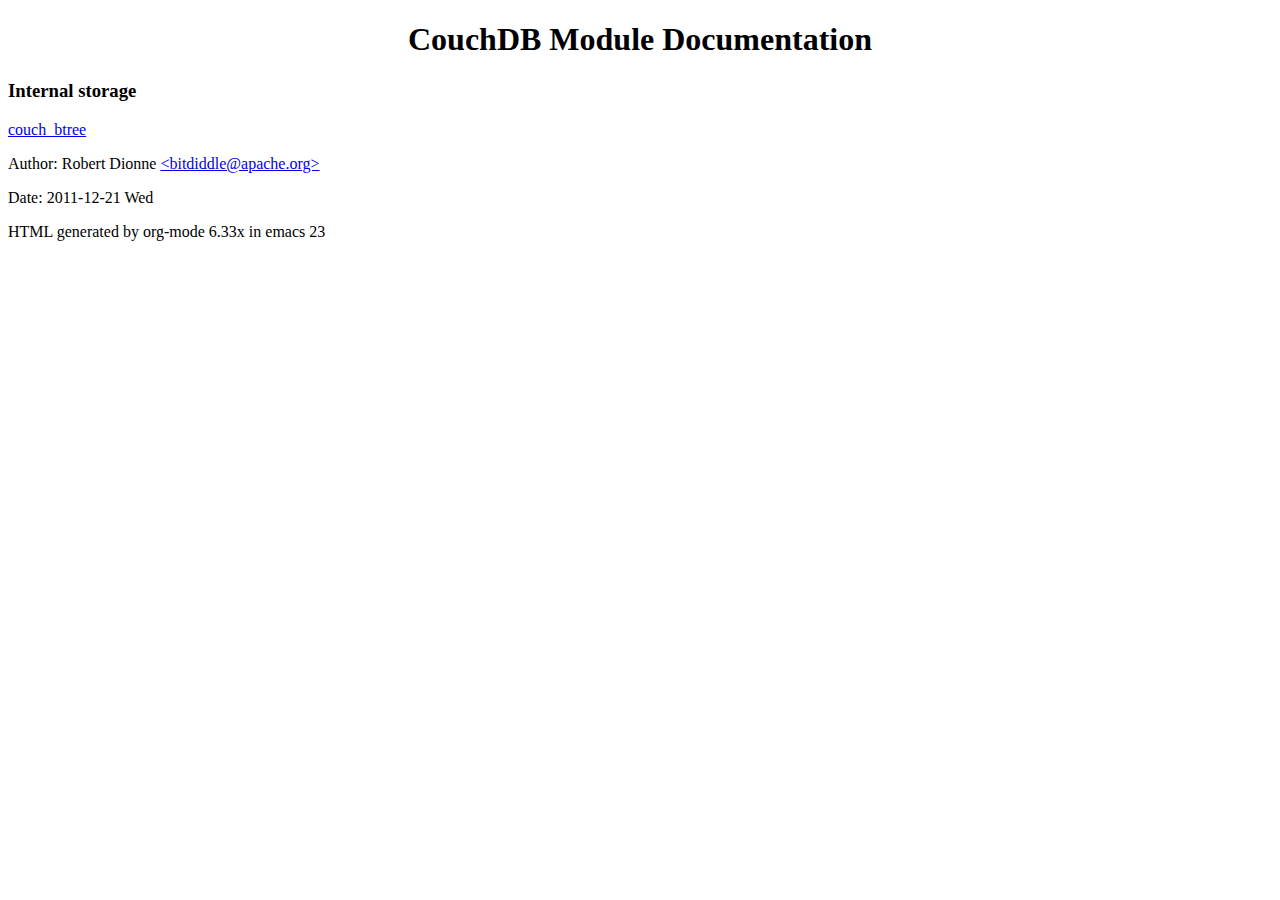
<file: index.html>
<?xml version="1.0" encoding="utf-8"?>
<!DOCTYPE html PUBLIC "-//W3C//DTD XHTML 1.0 Strict//EN"
               "http://www.w3.org/TR/xhtml1/DTD/xhtml1-strict.dtd">
<html xmlns="http://www.w3.org/1999/xhtml"
lang="en" xml:lang="en">
<head>
<title>CouchDB Module Documentation</title>
<meta http-equiv="Content-Type" content="text/html;charset=utf-8"/>
<meta name="generator" content="Org-mode"/>
<meta name="generated" content="2011-12-21 Wed"/>
<meta name="author" content="Robert Dionne"/>
<meta name="description" content=""/>
<meta name="keywords" content=""/>
<style type="text/css">
 <!--/*--><![CDATA[/*><!--*/
  html { font-family: Times, serif; font-size: 12pt; }
  .title  { text-align: center; }
  .todo   { color: red; }
  .done   { color: green; }
  .tag    { background-color: #add8e6; font-weight:normal }
  .target { }
  .timestamp { color: #bebebe; }
  .timestamp-kwd { color: #5f9ea0; }
  p.verse { margin-left: 3% }
  pre {
	border: 1pt solid #AEBDCC;
	background-color: #F3F5F7;
	padding: 5pt;
	font-family: courier, monospace;
        font-size: 90%;
        overflow:auto;
  }
  table { border-collapse: collapse; }
  td, th { vertical-align: top; }
  dt { font-weight: bold; }
  div.figure { padding: 0.5em; }
  div.figure p { text-align: center; }
  .linenr { font-size:smaller }
  .code-highlighted {background-color:#ffff00;}
  .org-info-js_info-navigation { border-style:none; }
  #org-info-js_console-label { font-size:10px; font-weight:bold;
                               white-space:nowrap; }
  .org-info-js_search-highlight {background-color:#ffff00; color:#000000;
                                 font-weight:bold; }
  /*]]>*/-->
</style>
<script type="text/javascript">
<!--/*--><![CDATA[/*><!--*/
 function CodeHighlightOn(elem, id)
 {
   var target = document.getElementById(id);
   if(null != target) {
     elem.cacheClassElem = elem.className;
     elem.cacheClassTarget = target.className;
     target.className = "code-highlighted";
     elem.className   = "code-highlighted";
   }
 }
 function CodeHighlightOff(elem, id)
 {
   var target = document.getElementById(id);
   if(elem.cacheClassElem)
     elem.className = elem.cacheClassElem;
   if(elem.cacheClassTarget)
     target.className = elem.cacheClassTarget;
 }
/*]]>*///-->
</script>
</head>
<body>
<div id="content">

<h1 class="title">CouchDB Module Documentation</h1>


<div id="outline-container-1" class="outline-3">
<h3 id="sec-1">Internal storage </h3>
<div class="outline-text-3" id="text-1">

<p><a href="module-docs/couch_btree.html">couch_btree</a>
</p></div>
</div>
<div id="postamble">
<p class="author"> Author: Robert Dionne
<a href="mailto:bitdiddle@apache.org">&lt;bitdiddle@apache.org&gt;</a>
</p>
<p class="date"> Date: 2011-12-21 Wed</p>
<p class="creator">HTML generated by org-mode 6.33x in emacs 23</p>
</div>
</div>
</body>
</html>
</file>
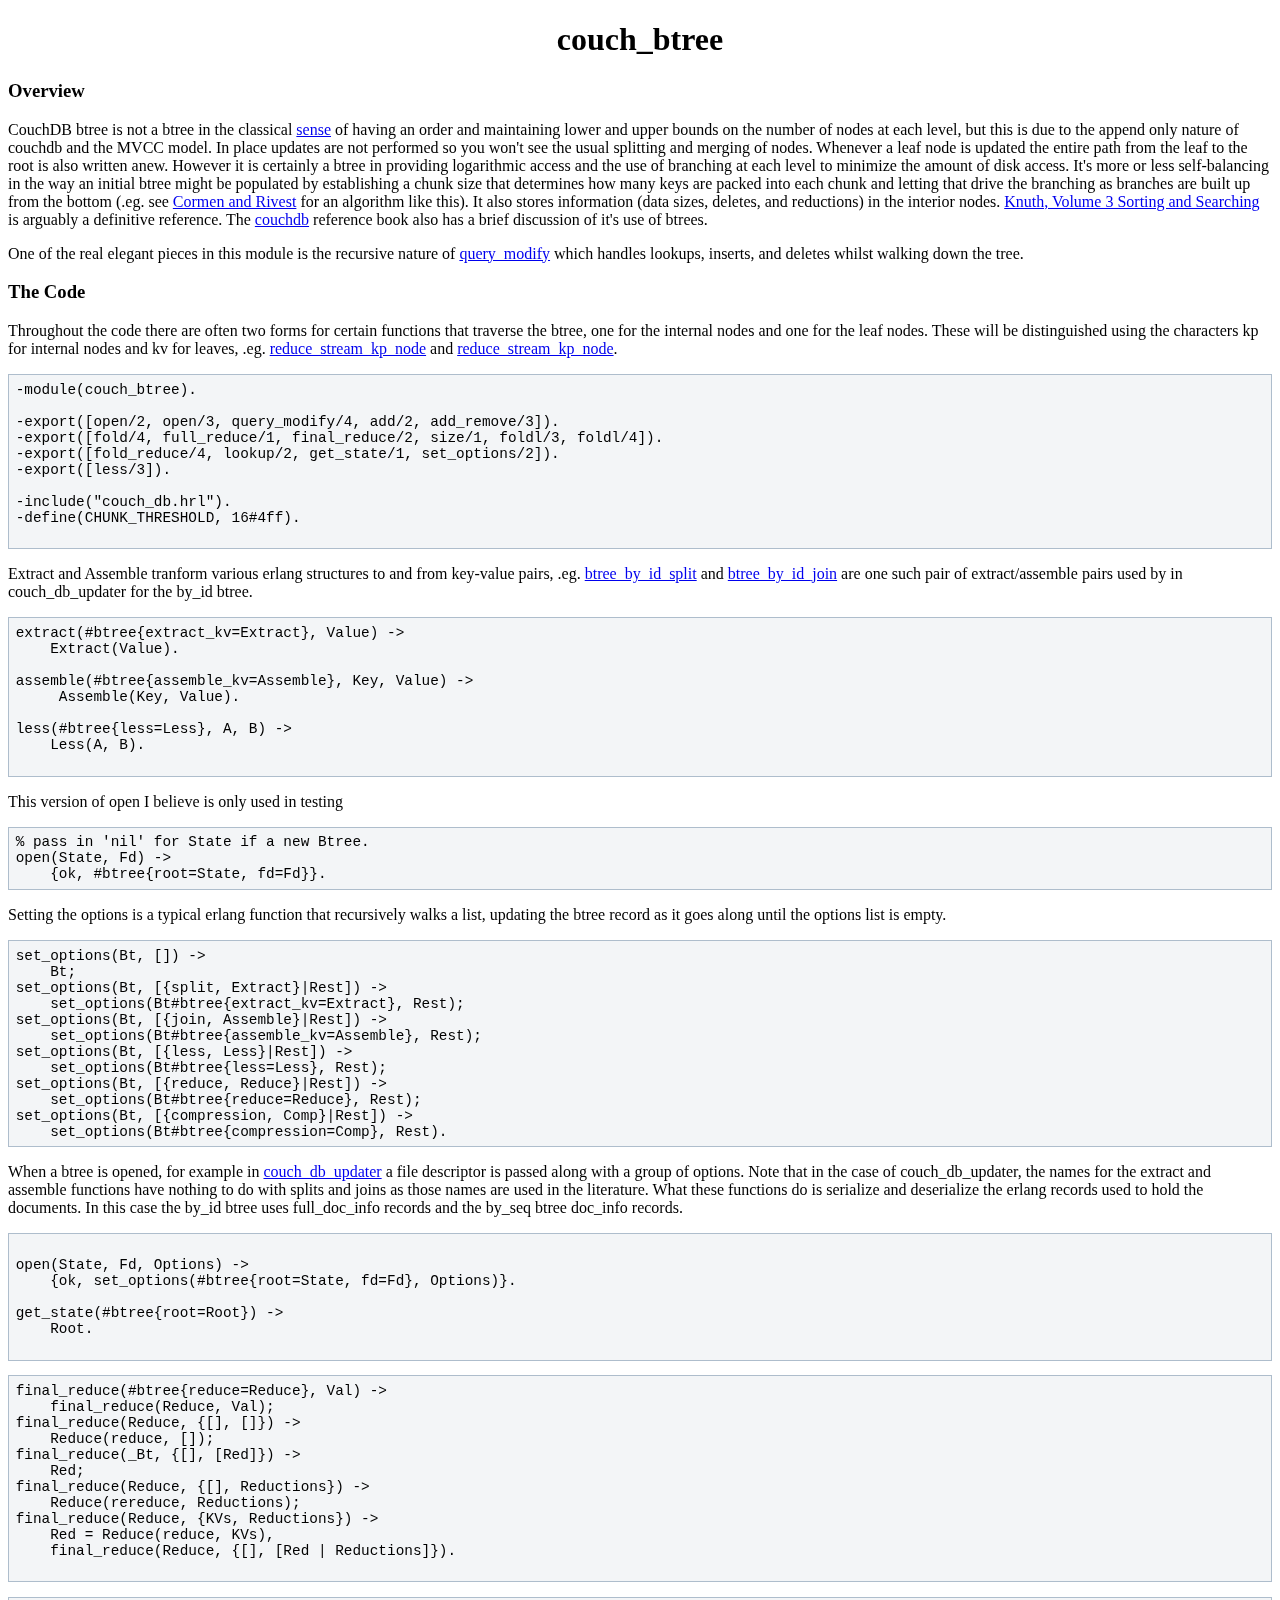
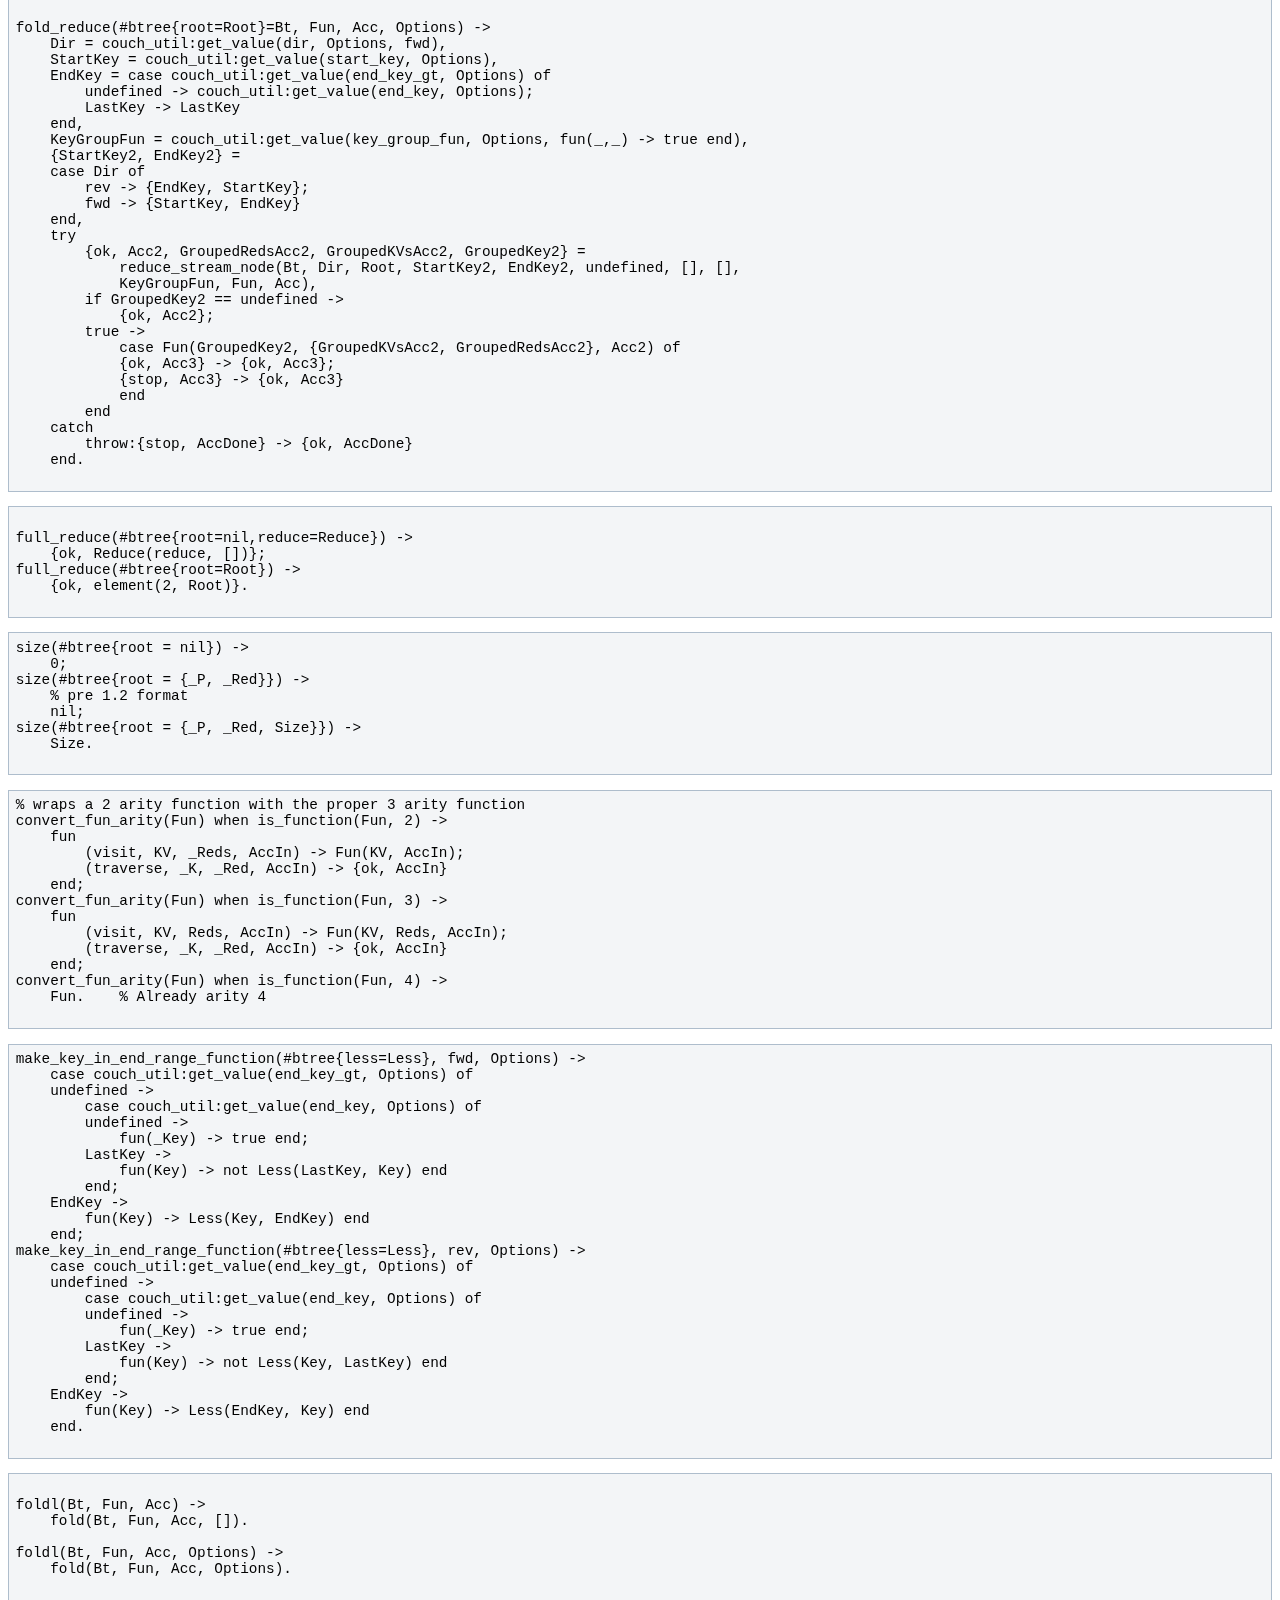
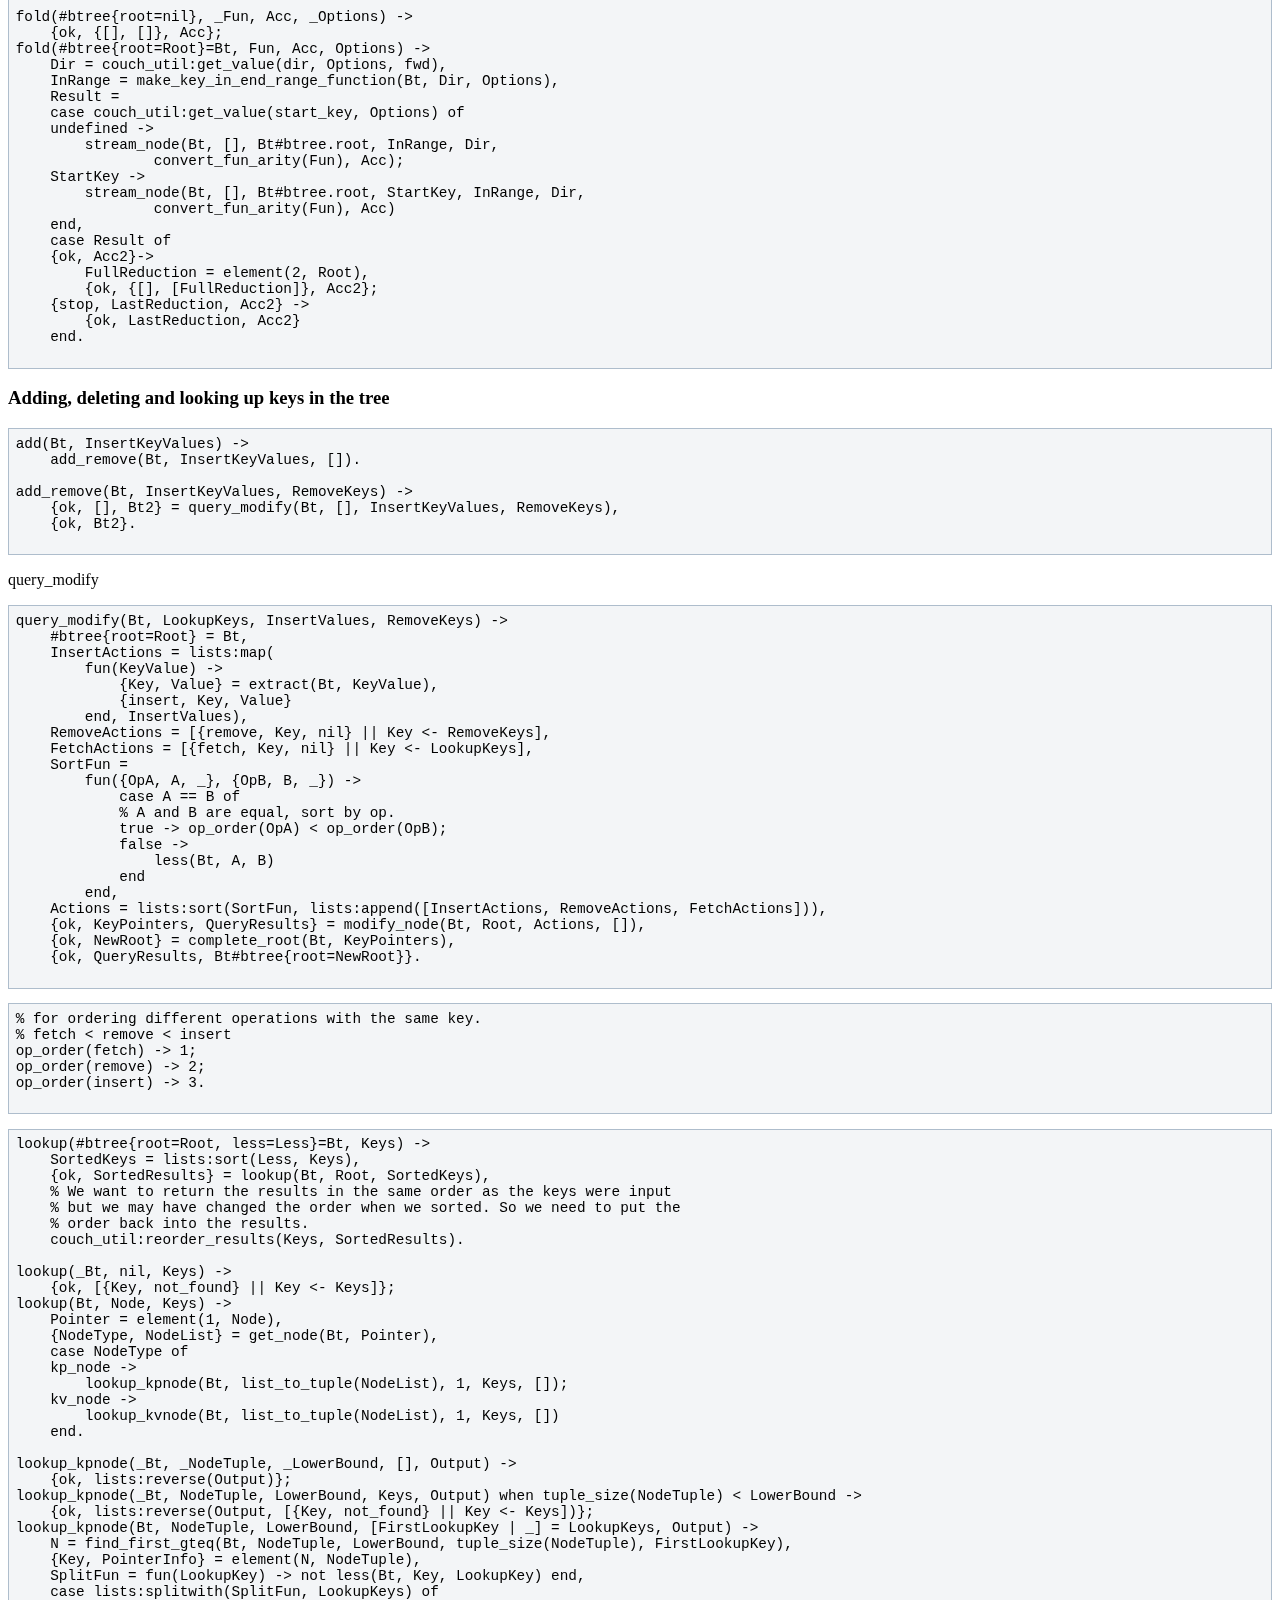
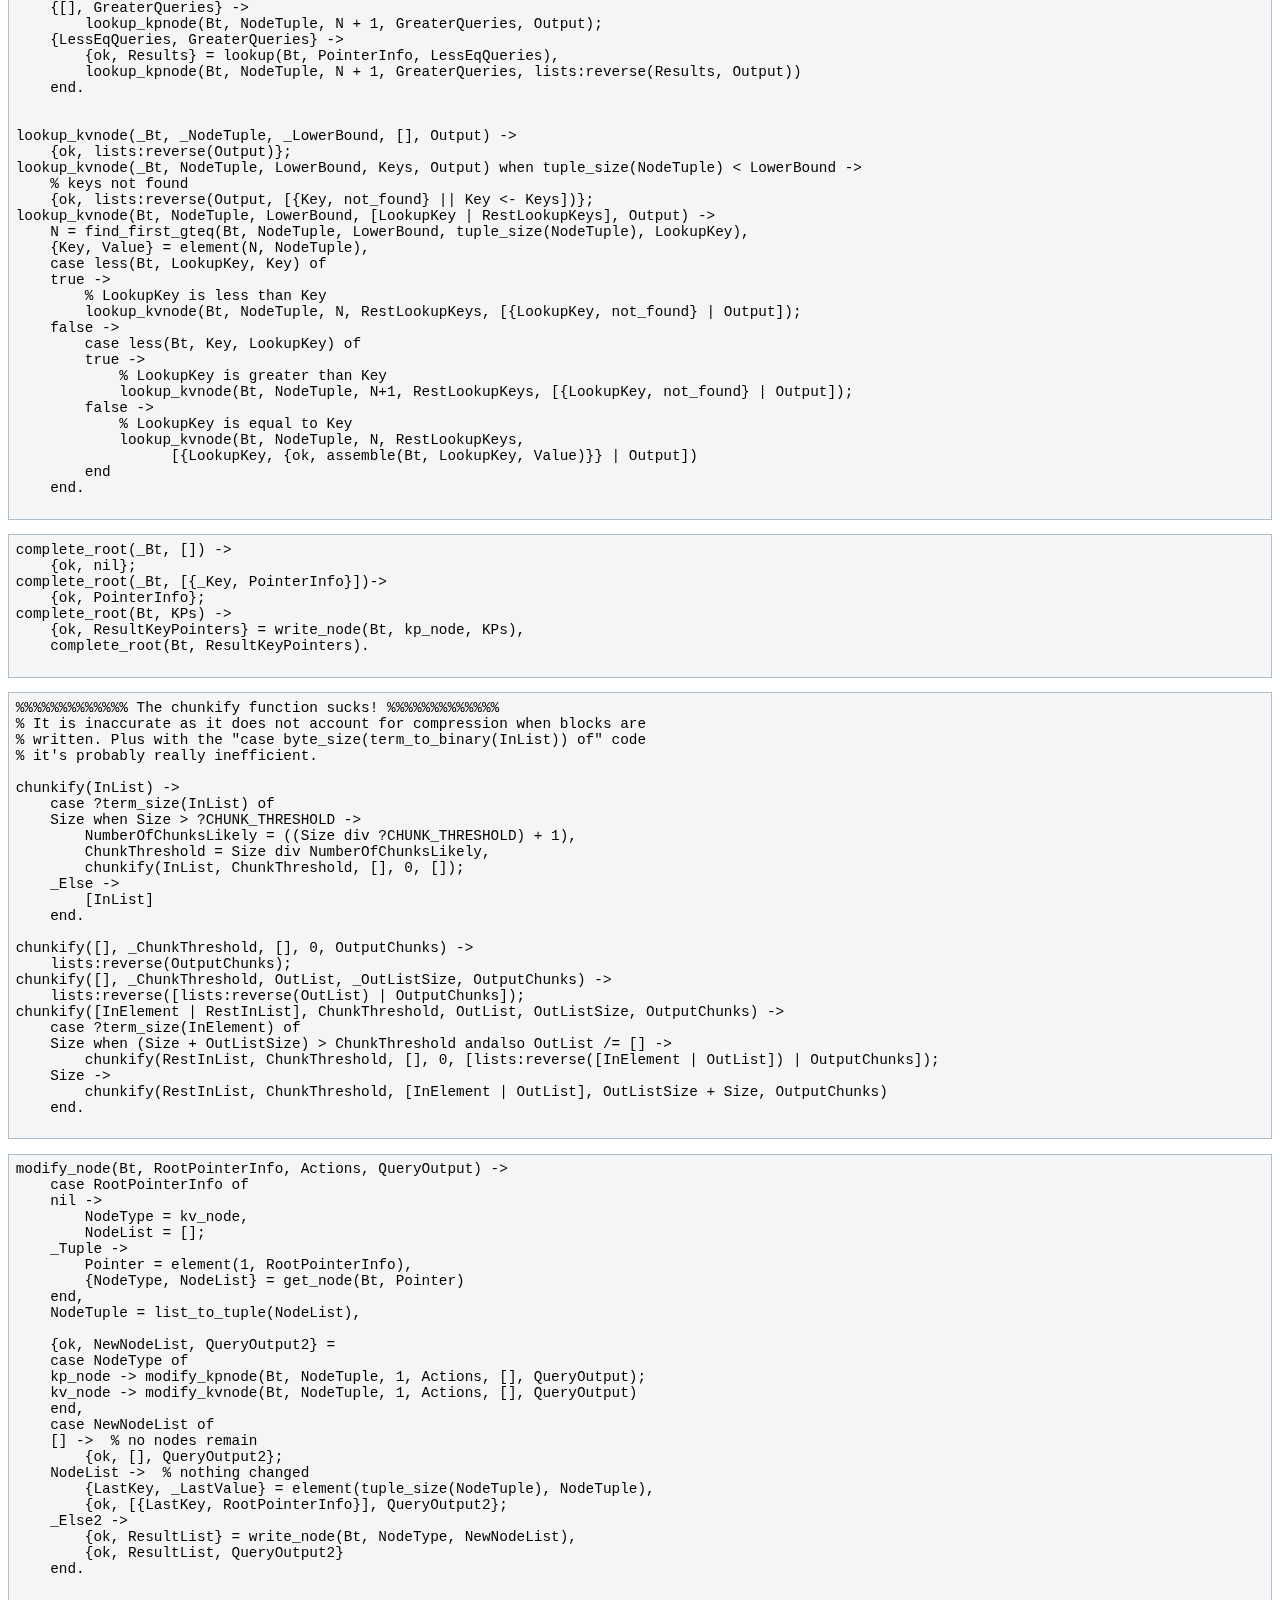
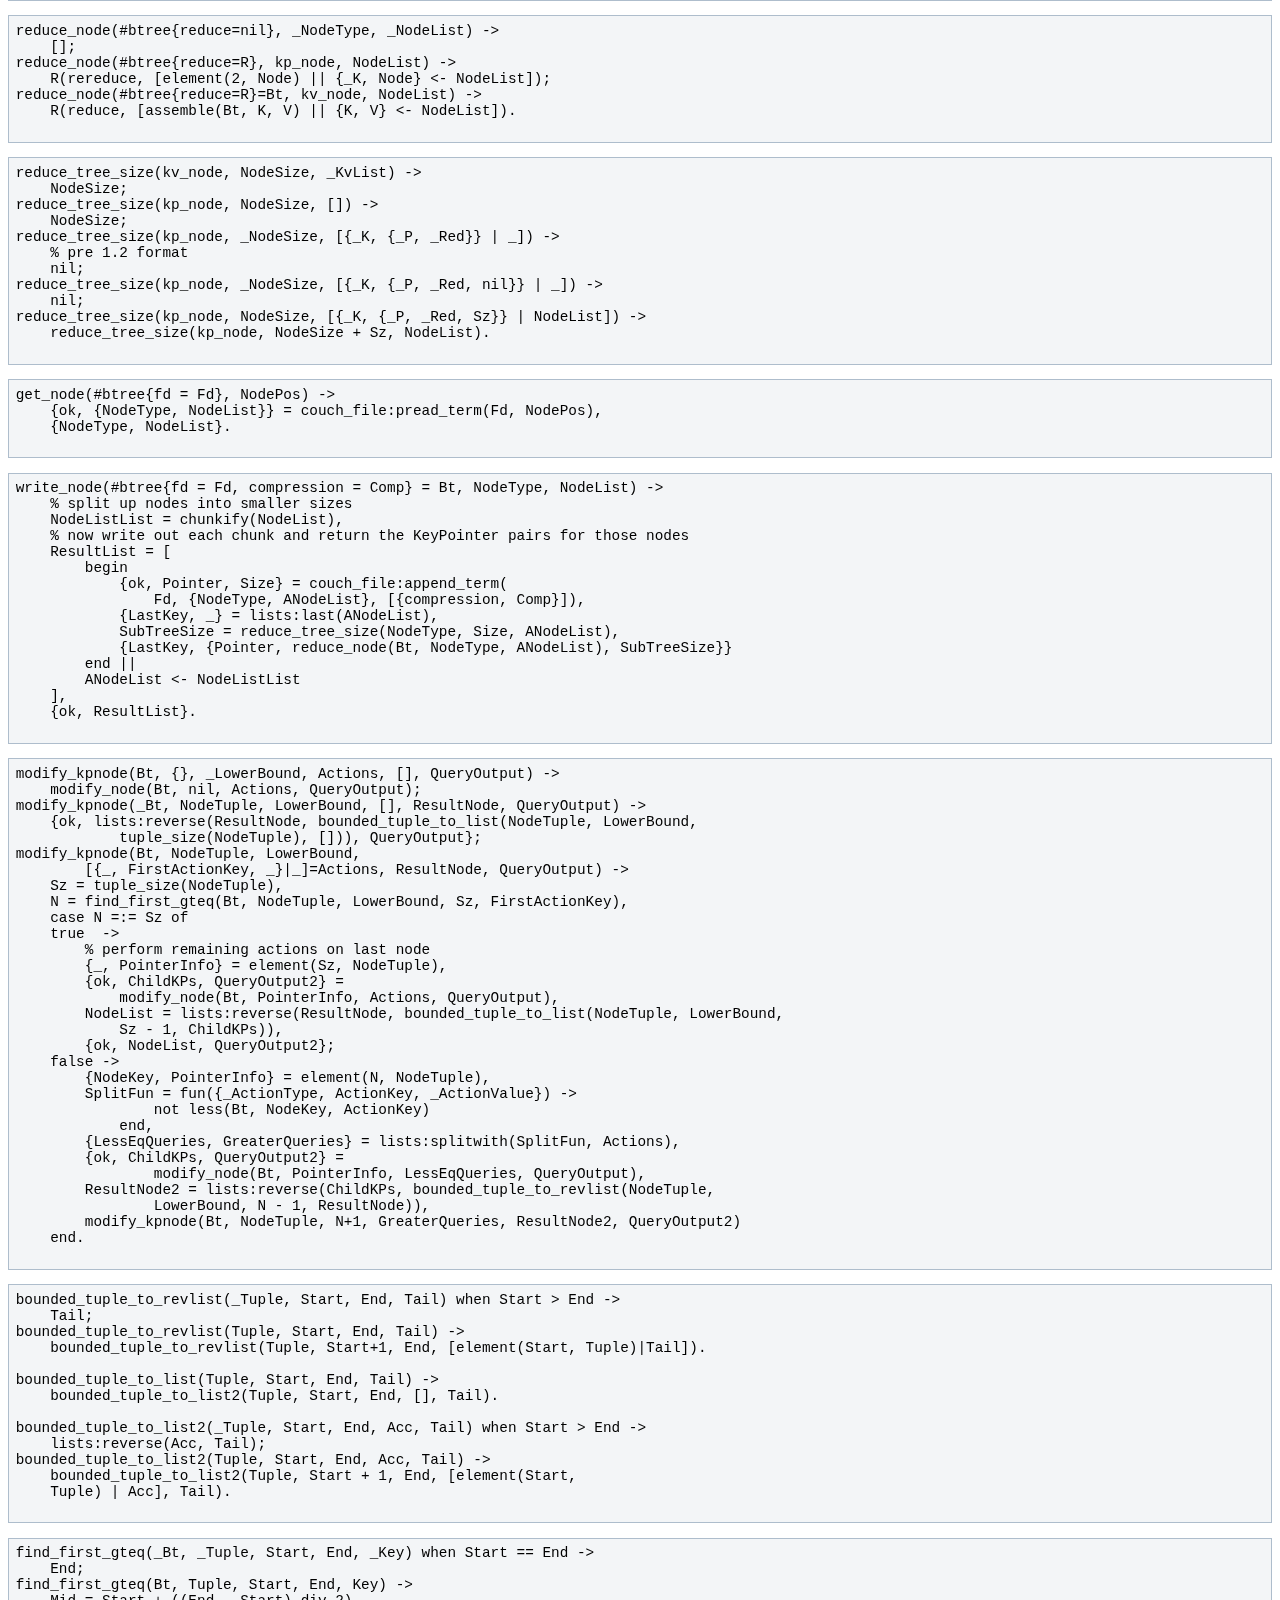
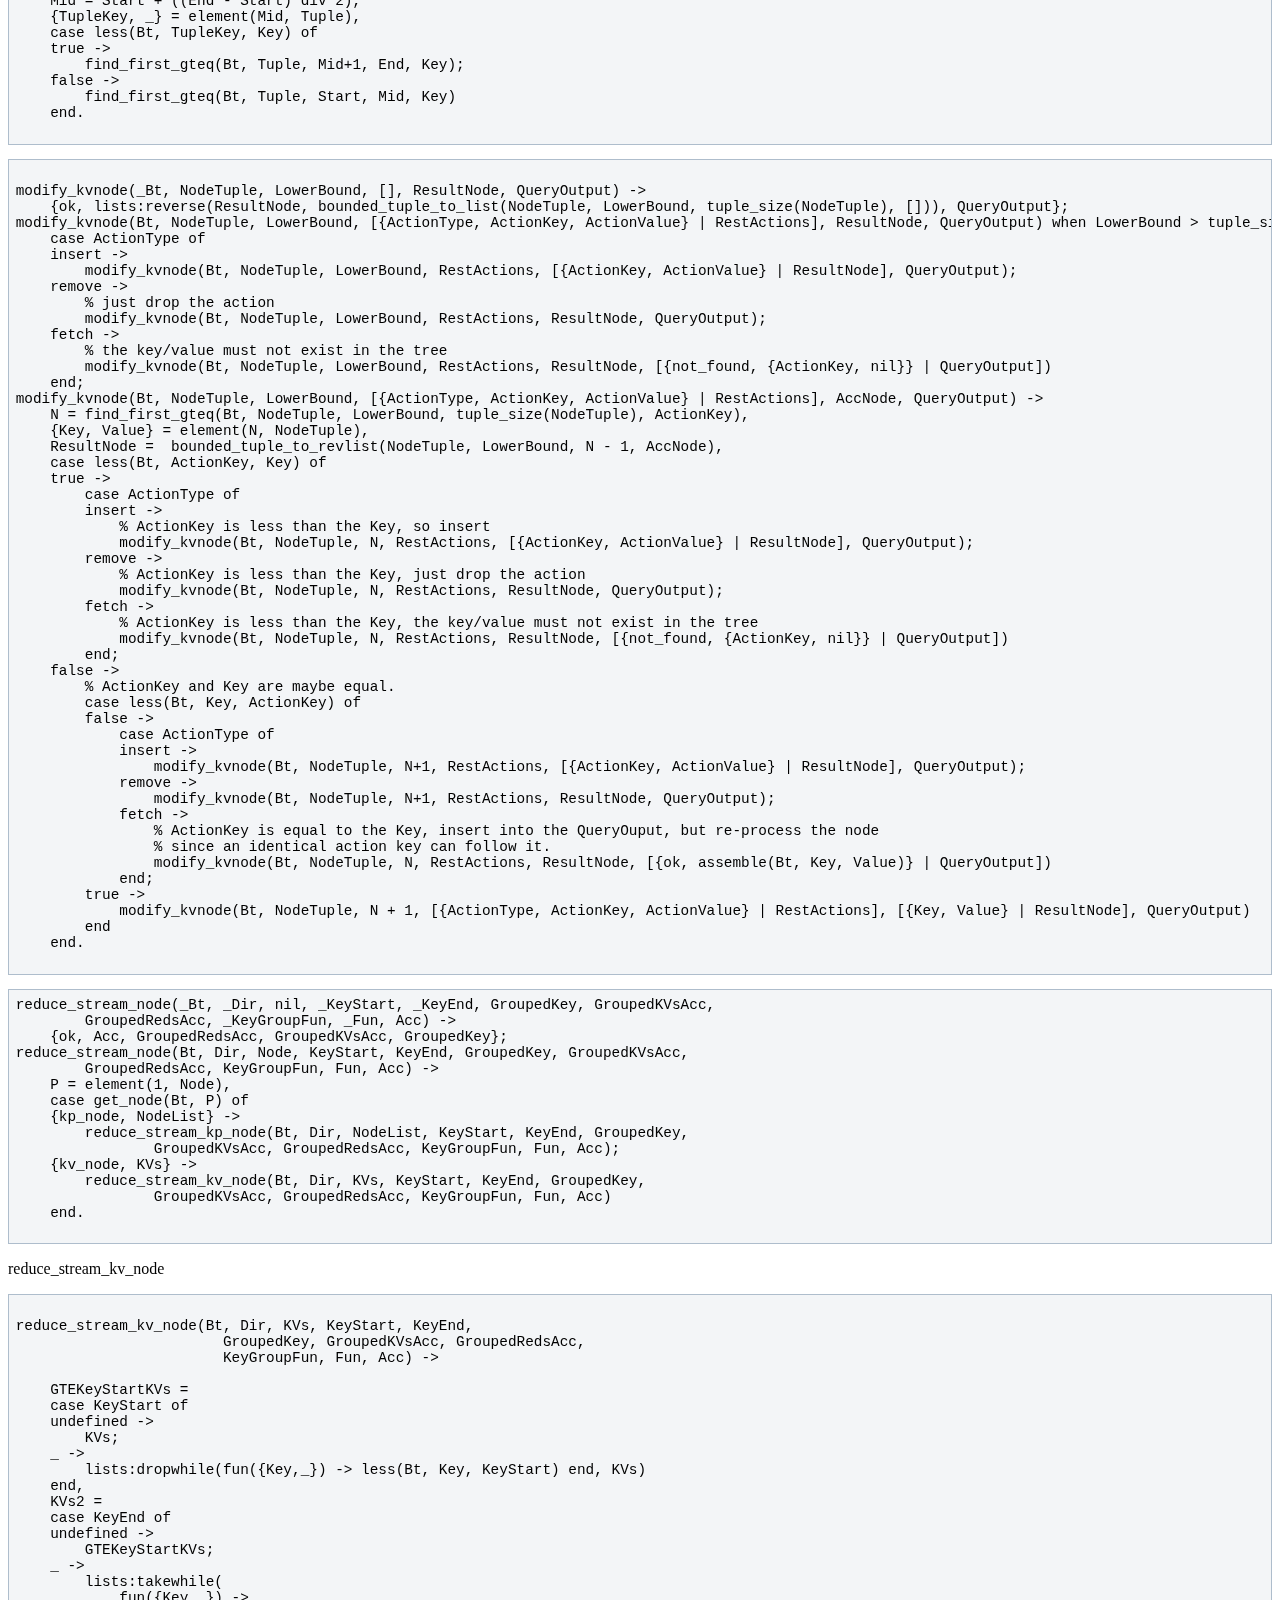
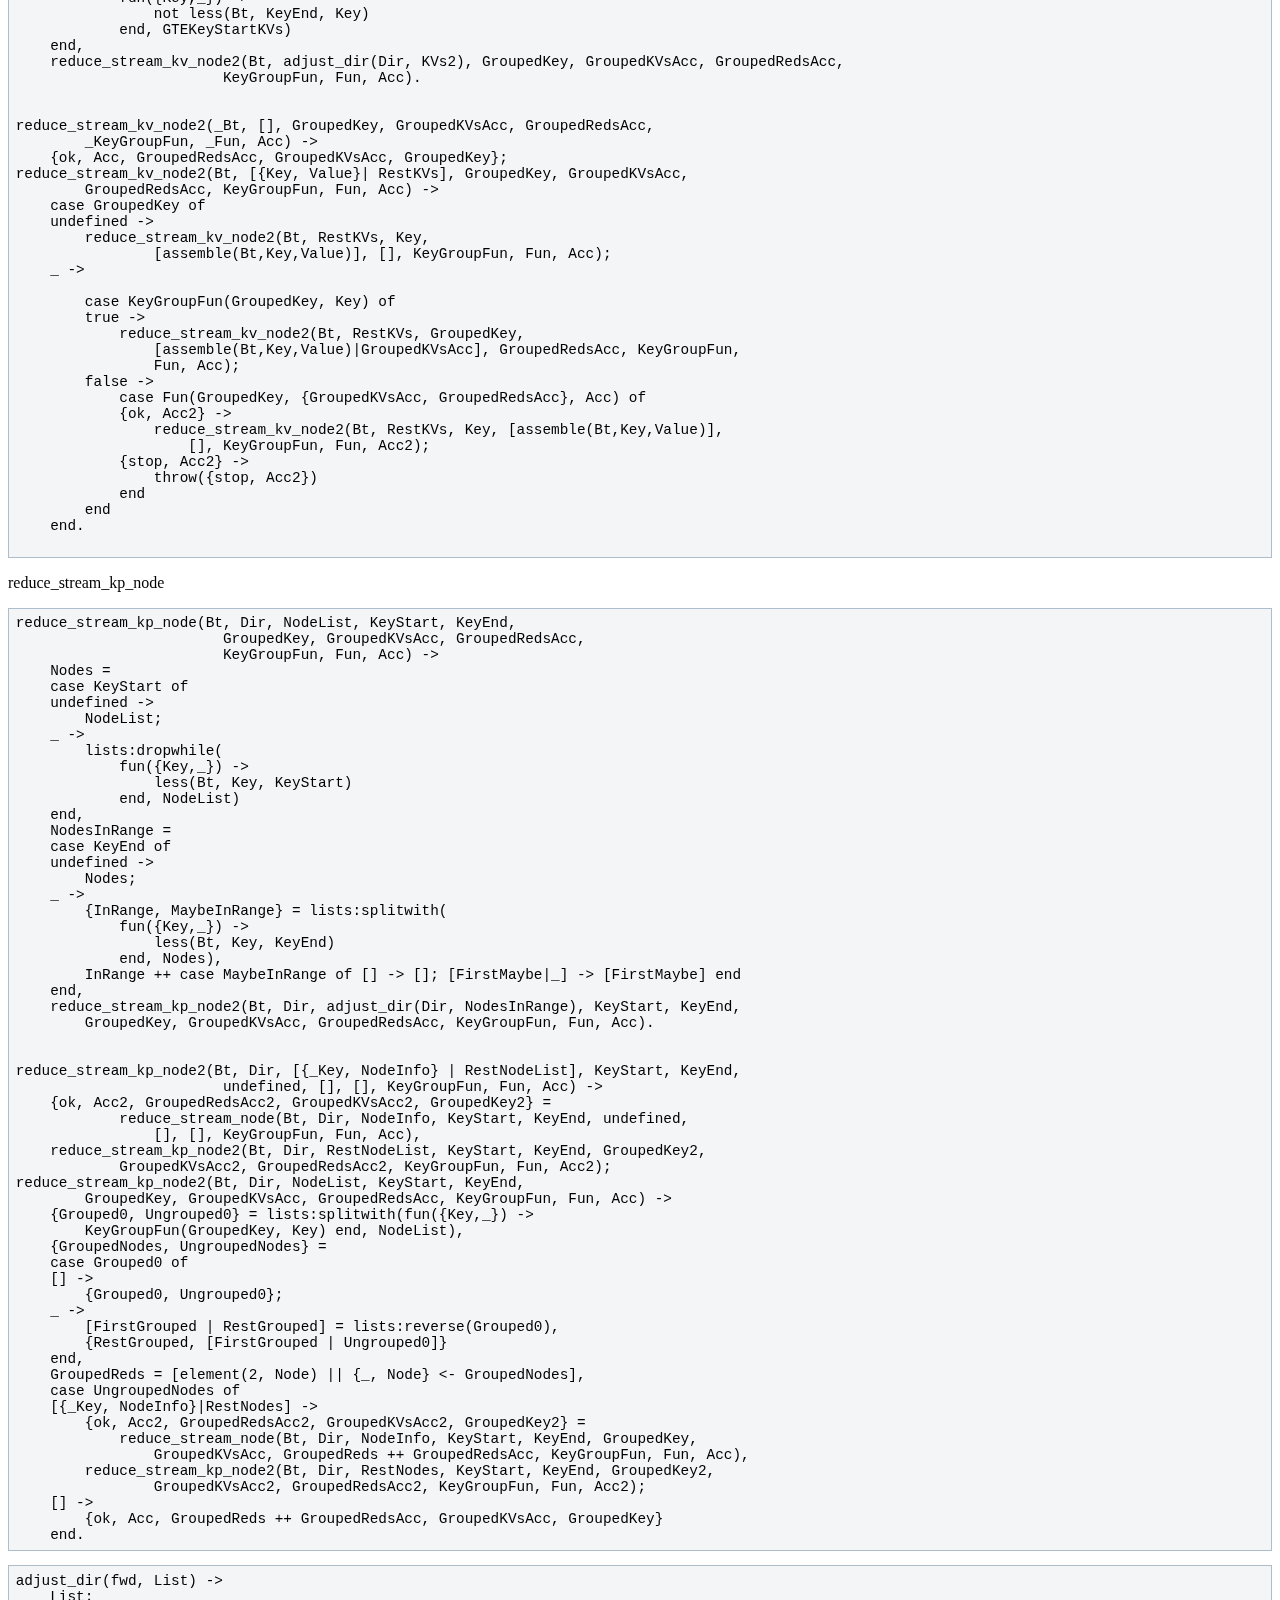
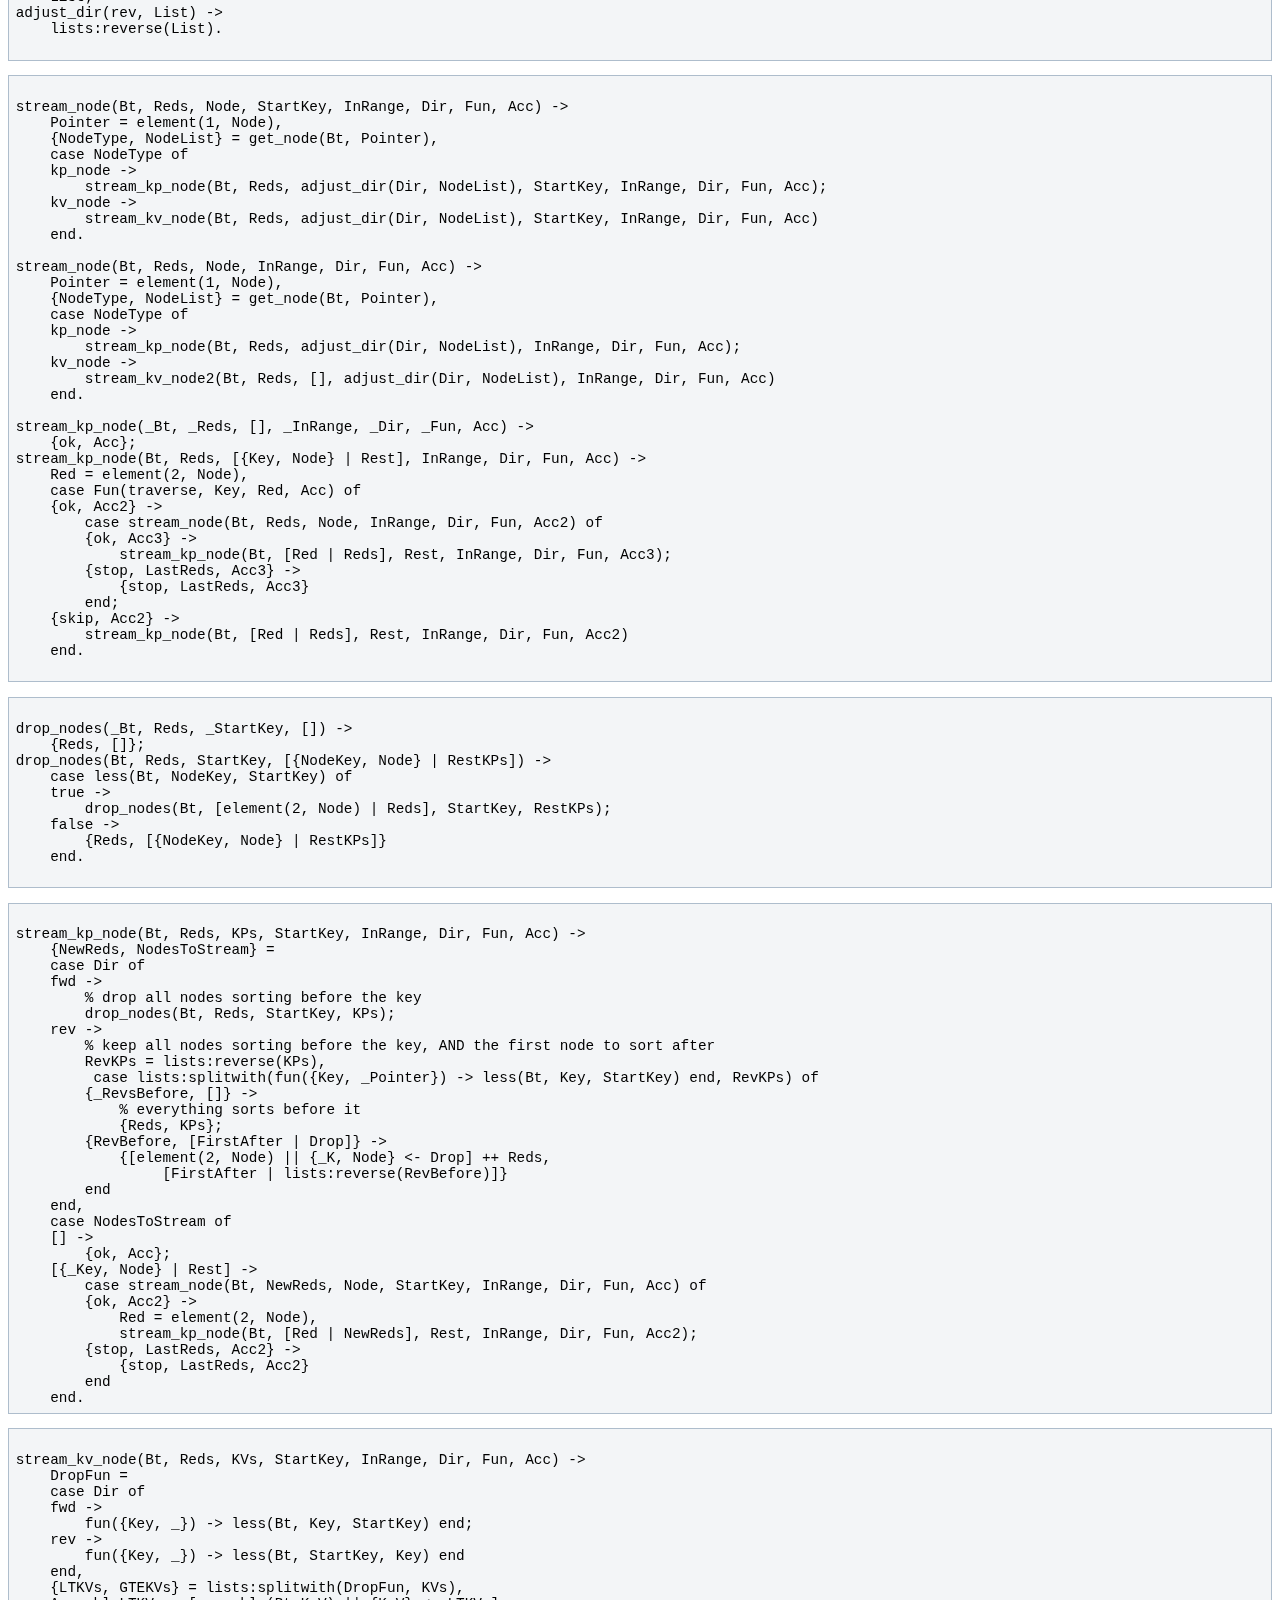
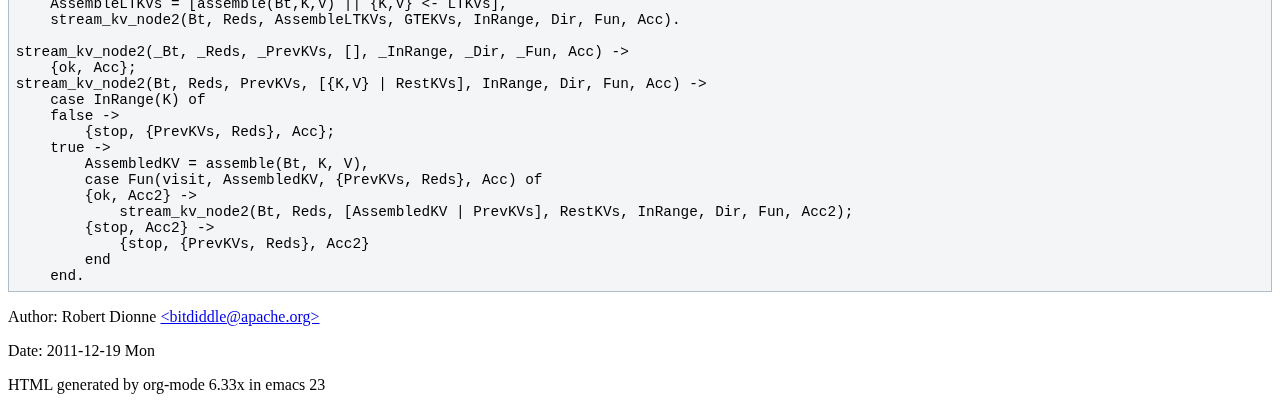
<file: module-docs/couch_btree.html>
<?xml version="1.0" encoding="iso-8859-1"?>
<!DOCTYPE html PUBLIC "-//W3C//DTD XHTML 1.0 Strict//EN"
               "http://www.w3.org/TR/xhtml1/DTD/xhtml1-strict.dtd">
<html xmlns="http://www.w3.org/1999/xhtml"
lang="en" xml:lang="en">
<head>
<title>couch_btree</title>
<meta http-equiv="Content-Type" content="text/html;charset=iso-8859-1"/>
<meta name="generator" content="Org-mode"/>
<meta name="generated" content="2011-12-19 Mon"/>
<meta name="author" content="Robert Dionne"/>
<meta name="description" content=""/>
<meta name="keywords" content=""/>
<style type="text/css">
 <!--/*--><![CDATA[/*><!--*/
  html { font-family: Times, serif; font-size: 12pt; }
  .title  { text-align: center; }
  .todo   { color: red; }
  .done   { color: green; }
  .tag    { background-color: #add8e6; font-weight:normal }
  .target { }
  .timestamp { color: #bebebe; }
  .timestamp-kwd { color: #5f9ea0; }
  p.verse { margin-left: 3% }
  pre {
	border: 1pt solid #AEBDCC;
	background-color: #F3F5F7;
	padding: 5pt;
	font-family: courier, monospace;
        font-size: 90%;
        overflow:auto;
  }
  table { border-collapse: collapse; }
  td, th { vertical-align: top; }
  dt { font-weight: bold; }
  div.figure { padding: 0.5em; }
  div.figure p { text-align: center; }
  .linenr { font-size:smaller }
  .code-highlighted {background-color:#ffff00;}
  .org-info-js_info-navigation { border-style:none; }
  #org-info-js_console-label { font-size:10px; font-weight:bold;
                               white-space:nowrap; }
  .org-info-js_search-highlight {background-color:#ffff00; color:#000000;
                                 font-weight:bold; }
  /*]]>*/-->
</style>
<script type="text/javascript">
<!--/*--><![CDATA[/*><!--*/
 function CodeHighlightOn(elem, id)
 {
   var target = document.getElementById(id);
   if(null != target) {
     elem.cacheClassElem = elem.className;
     elem.cacheClassTarget = target.className;
     target.className = "code-highlighted";
     elem.className   = "code-highlighted";
   }
 }
 function CodeHighlightOff(elem, id)
 {
   var target = document.getElementById(id);
   if(elem.cacheClassElem)
     elem.className = elem.cacheClassElem;
   if(elem.cacheClassTarget)
     target.className = elem.cacheClassTarget;
 }
/*]]>*///-->
</script>
</head>
<body>
<div id="content">

<h1 class="title">couch_btree</h1>


<div id="outline-container-1" class="outline-3">
<h3 id="sec-1">Overview </h3>
<div class="outline-text-3" id="text-1">

<p>CouchDB btree is not a btree in the classical
<a href="http://en.wikipedia.org/wiki/B-tree#Technical_description">sense</a> of having
an order and maintaining lower and upper bounds on the number of nodes
at each level, but this is due to the append only nature of couchdb
and the MVCC model. In place updates are not performed so you won't
see the usual splitting and merging of nodes. Whenever a leaf node is
updated the entire path from the leaf to the root is also written
anew. However it is certainly a btree in providing logarithmic access and the
use of branching at each level to minimize the amount of disk
access. It's more or less self-balancing in the way an initial btree
might be populated by establishing a chunk size that determines how
many keys are packed into each chunk and letting that drive the
branching as branches are built up from the bottom (.eg. see
<a href="http://en.wikipedia.org/wiki/Introduction_to_Algorithms">Cormen and Rivest</a> for an algorithm like this). It also stores information
(data sizes, deletes, and reductions) in the interior nodes. <a href="http://en.wikipedia.org/wiki/Donald_Knuth">Knuth, Volume 3 Sorting and Searching</a>  is arguably a definitive reference. The
<a href="http://guide.couchdb.org/draft/btree.html">couchdb</a> reference book also has a brief discussion of it's
use of btrees.
</p>
<p>
One of the real elegant pieces in this module is the recursive nature
of <a href="#query_modify">query_modify</a> which handles lookups, inserts, and deletes whilst
walking down the tree.
</p>
</div>

</div>

<div id="outline-container-2" class="outline-3">
<h3 id="sec-2">The Code </h3>
<div class="outline-text-3" id="text-2">


<p>
Throughout the code there are often two forms for certain functions
that traverse the btree, one for the internal nodes and one for the
leaf nodes. These will be distinguished using the characters kp for
internal nodes and kv for leaves, .eg. <a href="#reduce_stream_kp_node">reduce_stream_kp_node</a> and
<a href="#reduce_stream_kv_node">reduce_stream_kp_node</a>.
</p>



<pre class="example">
-module(couch_btree).

-export([open/2, open/3, query_modify/4, add/2, add_remove/3]).
-export([fold/4, full_reduce/1, final_reduce/2, size/1, foldl/3, foldl/4]).
-export([fold_reduce/4, lookup/2, get_state/1, set_options/2]).
-export([less/3]).

-include("couch_db.hrl").
-define(CHUNK_THRESHOLD, 16#4ff).

</pre>




<p>
Extract and Assemble tranform various erlang structures to and from
key-value pairs, .eg. <a href="https://github.com/bdionne/couchdb/blob/couch-docs/src/couchdb/couch_db_updater.erl#L325">btree_by_id_split</a> and <a href="https://github.com/bdionne/couchdb/blob/couch-docs/src/couchdb/couch_db_updater.erl#L346">btree_by_id_join</a> are
one such pair of extract/assemble pairs used by in couch_db_updater
for the by_id btree.
</p>



<pre class="example">
extract(#btree{extract_kv=Extract}, Value) -&gt;
    Extract(Value).

assemble(#btree{assemble_kv=Assemble}, Key, Value) -&gt;
     Assemble(Key, Value).

less(#btree{less=Less}, A, B) -&gt;
    Less(A, B).

</pre>



<p>
This version of open I believe is only used in testing
</p>


<pre class="example">% pass in 'nil' for State if a new Btree.
open(State, Fd) -&gt;
    {ok, #btree{root=State, fd=Fd}}.
</pre>





<p>
Setting the options is a typical erlang function that recursively
walks a list, updating the btree record as it goes along until the
options list is empty.
</p>



<pre class="example">
set_options(Bt, []) -&gt;
    Bt;
set_options(Bt, [{split, Extract}|Rest]) -&gt;
    set_options(Bt#btree{extract_kv=Extract}, Rest);
set_options(Bt, [{join, Assemble}|Rest]) -&gt;
    set_options(Bt#btree{assemble_kv=Assemble}, Rest);
set_options(Bt, [{less, Less}|Rest]) -&gt;
    set_options(Bt#btree{less=Less}, Rest);
set_options(Bt, [{reduce, Reduce}|Rest]) -&gt;
    set_options(Bt#btree{reduce=Reduce}, Rest);
set_options(Bt, [{compression, Comp}|Rest]) -&gt;
    set_options(Bt#btree{compression=Comp}, Rest).
</pre>





<p>
When a btree is opened, for example in <a href="https://github.com/bdionne/couchdb/blob/couch-docs/src/couchdb/couch_db_updater.erl#L441">couch_db_updater</a> a file
descriptor is passed along with a group of options. Note that in the
case of couch_db_updater, the names for the extract and assemble
functions have nothing to do with splits and joins as those names are
used in the literature. What these functions do is serialize and
deserialize the erlang records used to hold the documents. In this
case the by_id btree uses full_doc_info records and the by_seq
btree doc_info records.
</p>



<pre class="example">

open(State, Fd, Options) -&gt;
    {ok, set_options(#btree{root=State, fd=Fd}, Options)}.

get_state(#btree{root=Root}) -&gt;
    Root.

</pre>





<pre class="example">
final_reduce(#btree{reduce=Reduce}, Val) -&gt;
    final_reduce(Reduce, Val);
final_reduce(Reduce, {[], []}) -&gt;
    Reduce(reduce, []);
final_reduce(_Bt, {[], [Red]}) -&gt;
    Red;
final_reduce(Reduce, {[], Reductions}) -&gt;
    Reduce(rereduce, Reductions);
final_reduce(Reduce, {KVs, Reductions}) -&gt;
    Red = Reduce(reduce, KVs),
    final_reduce(Reduce, {[], [Red | Reductions]}).

</pre>





<pre class="example">

fold_reduce(#btree{root=Root}=Bt, Fun, Acc, Options) -&gt;
    Dir = couch_util:get_value(dir, Options, fwd),
    StartKey = couch_util:get_value(start_key, Options),
    EndKey = case couch_util:get_value(end_key_gt, Options) of
        undefined -&gt; couch_util:get_value(end_key, Options);
        LastKey -&gt; LastKey
    end,
    KeyGroupFun = couch_util:get_value(key_group_fun, Options, fun(_,_) -&gt; true end),
    {StartKey2, EndKey2} =
    case Dir of
        rev -&gt; {EndKey, StartKey};
        fwd -&gt; {StartKey, EndKey}
    end,
    try
        {ok, Acc2, GroupedRedsAcc2, GroupedKVsAcc2, GroupedKey2} =
            reduce_stream_node(Bt, Dir, Root, StartKey2, EndKey2, undefined, [], [],
            KeyGroupFun, Fun, Acc),
        if GroupedKey2 == undefined -&gt;
            {ok, Acc2};
        true -&gt;
            case Fun(GroupedKey2, {GroupedKVsAcc2, GroupedRedsAcc2}, Acc2) of
            {ok, Acc3} -&gt; {ok, Acc3};
            {stop, Acc3} -&gt; {ok, Acc3}
            end
        end
    catch
        throw:{stop, AccDone} -&gt; {ok, AccDone}
    end.

</pre>





<pre class="example">

full_reduce(#btree{root=nil,reduce=Reduce}) -&gt;
    {ok, Reduce(reduce, [])};
full_reduce(#btree{root=Root}) -&gt;
    {ok, element(2, Root)}.

</pre>





<pre class="example">
size(#btree{root = nil}) -&gt;
    0;
size(#btree{root = {_P, _Red}}) -&gt;
    % pre 1.2 format
    nil;
size(#btree{root = {_P, _Red, Size}}) -&gt;
    Size.

</pre>





<pre class="example">
% wraps a 2 arity function with the proper 3 arity function
convert_fun_arity(Fun) when is_function(Fun, 2) -&gt;
    fun
        (visit, KV, _Reds, AccIn) -&gt; Fun(KV, AccIn);
        (traverse, _K, _Red, AccIn) -&gt; {ok, AccIn}
    end;
convert_fun_arity(Fun) when is_function(Fun, 3) -&gt;
    fun
        (visit, KV, Reds, AccIn) -&gt; Fun(KV, Reds, AccIn);
        (traverse, _K, _Red, AccIn) -&gt; {ok, AccIn}
    end;
convert_fun_arity(Fun) when is_function(Fun, 4) -&gt;
    Fun.    % Already arity 4

</pre>





<pre class="example">
make_key_in_end_range_function(#btree{less=Less}, fwd, Options) -&gt;
    case couch_util:get_value(end_key_gt, Options) of
    undefined -&gt;
        case couch_util:get_value(end_key, Options) of
        undefined -&gt;
            fun(_Key) -&gt; true end;
        LastKey -&gt;
            fun(Key) -&gt; not Less(LastKey, Key) end
        end;
    EndKey -&gt;
        fun(Key) -&gt; Less(Key, EndKey) end
    end;
make_key_in_end_range_function(#btree{less=Less}, rev, Options) -&gt;
    case couch_util:get_value(end_key_gt, Options) of
    undefined -&gt;
        case couch_util:get_value(end_key, Options) of
        undefined -&gt;
            fun(_Key) -&gt; true end;
        LastKey -&gt;
            fun(Key) -&gt; not Less(Key, LastKey) end
        end;
    EndKey -&gt;
        fun(Key) -&gt; Less(EndKey, Key) end
    end.

</pre>





<pre class="example">

foldl(Bt, Fun, Acc) -&gt;
    fold(Bt, Fun, Acc, []).

foldl(Bt, Fun, Acc, Options) -&gt;
    fold(Bt, Fun, Acc, Options).


fold(#btree{root=nil}, _Fun, Acc, _Options) -&gt;
    {ok, {[], []}, Acc};
fold(#btree{root=Root}=Bt, Fun, Acc, Options) -&gt;
    Dir = couch_util:get_value(dir, Options, fwd),
    InRange = make_key_in_end_range_function(Bt, Dir, Options),
    Result =
    case couch_util:get_value(start_key, Options) of
    undefined -&gt;
        stream_node(Bt, [], Bt#btree.root, InRange, Dir,
                convert_fun_arity(Fun), Acc);
    StartKey -&gt;
        stream_node(Bt, [], Bt#btree.root, StartKey, InRange, Dir,
                convert_fun_arity(Fun), Acc)
    end,
    case Result of
    {ok, Acc2}-&gt;
        FullReduction = element(2, Root),
        {ok, {[], [FullReduction]}, Acc2};
    {stop, LastReduction, Acc2} -&gt;
        {ok, LastReduction, Acc2}
    end.

</pre>




</div>

</div>

<div id="outline-container-3" class="outline-3">
<h3 id="sec-3">Adding, deleting and looking up keys in the tree </h3>
<div class="outline-text-3" id="text-3">





<pre class="example">
add(Bt, InsertKeyValues) -&gt;
    add_remove(Bt, InsertKeyValues, []).

add_remove(Bt, InsertKeyValues, RemoveKeys) -&gt;
    {ok, [], Bt2} = query_modify(Bt, [], InsertKeyValues, RemoveKeys),
    {ok, Bt2}.

</pre>



<p>
<a name="query_modify" class="target">query_modify</a> 
</p>


<pre class="example">query_modify(Bt, LookupKeys, InsertValues, RemoveKeys) -&gt;
    #btree{root=Root} = Bt,
    InsertActions = lists:map(
        fun(KeyValue) -&gt;
            {Key, Value} = extract(Bt, KeyValue),
            {insert, Key, Value}
        end, InsertValues),
    RemoveActions = [{remove, Key, nil} || Key &lt;- RemoveKeys],
    FetchActions = [{fetch, Key, nil} || Key &lt;- LookupKeys],
    SortFun =
        fun({OpA, A, _}, {OpB, B, _}) -&gt;
            case A == B of
            % A and B are equal, sort by op.
            true -&gt; op_order(OpA) &lt; op_order(OpB);
            false -&gt;
                less(Bt, A, B)
            end
        end,
    Actions = lists:sort(SortFun, lists:append([InsertActions, RemoveActions, FetchActions])),
    {ok, KeyPointers, QueryResults} = modify_node(Bt, Root, Actions, []),
    {ok, NewRoot} = complete_root(Bt, KeyPointers),
    {ok, QueryResults, Bt#btree{root=NewRoot}}.

</pre>





<pre class="example">
% for ordering different operations with the same key.
% fetch &lt; remove &lt; insert
op_order(fetch) -&gt; 1;
op_order(remove) -&gt; 2;
op_order(insert) -&gt; 3.

</pre>





<pre class="example">
lookup(#btree{root=Root, less=Less}=Bt, Keys) -&gt;
    SortedKeys = lists:sort(Less, Keys),
    {ok, SortedResults} = lookup(Bt, Root, SortedKeys),
    % We want to return the results in the same order as the keys were input
    % but we may have changed the order when we sorted. So we need to put the
    % order back into the results.
    couch_util:reorder_results(Keys, SortedResults).

lookup(_Bt, nil, Keys) -&gt;
    {ok, [{Key, not_found} || Key &lt;- Keys]};
lookup(Bt, Node, Keys) -&gt;
    Pointer = element(1, Node),
    {NodeType, NodeList} = get_node(Bt, Pointer),
    case NodeType of
    kp_node -&gt;
        lookup_kpnode(Bt, list_to_tuple(NodeList), 1, Keys, []);
    kv_node -&gt;
        lookup_kvnode(Bt, list_to_tuple(NodeList), 1, Keys, [])
    end.

lookup_kpnode(_Bt, _NodeTuple, _LowerBound, [], Output) -&gt;
    {ok, lists:reverse(Output)};
lookup_kpnode(_Bt, NodeTuple, LowerBound, Keys, Output) when tuple_size(NodeTuple) &lt; LowerBound -&gt;
    {ok, lists:reverse(Output, [{Key, not_found} || Key &lt;- Keys])};
lookup_kpnode(Bt, NodeTuple, LowerBound, [FirstLookupKey | _] = LookupKeys, Output) -&gt;
    N = find_first_gteq(Bt, NodeTuple, LowerBound, tuple_size(NodeTuple), FirstLookupKey),
    {Key, PointerInfo} = element(N, NodeTuple),
    SplitFun = fun(LookupKey) -&gt; not less(Bt, Key, LookupKey) end,
    case lists:splitwith(SplitFun, LookupKeys) of
    {[], GreaterQueries} -&gt;
        lookup_kpnode(Bt, NodeTuple, N + 1, GreaterQueries, Output);
    {LessEqQueries, GreaterQueries} -&gt;
        {ok, Results} = lookup(Bt, PointerInfo, LessEqQueries),
        lookup_kpnode(Bt, NodeTuple, N + 1, GreaterQueries, lists:reverse(Results, Output))
    end.


lookup_kvnode(_Bt, _NodeTuple, _LowerBound, [], Output) -&gt;
    {ok, lists:reverse(Output)};
lookup_kvnode(_Bt, NodeTuple, LowerBound, Keys, Output) when tuple_size(NodeTuple) &lt; LowerBound -&gt;
    % keys not found
    {ok, lists:reverse(Output, [{Key, not_found} || Key &lt;- Keys])};
lookup_kvnode(Bt, NodeTuple, LowerBound, [LookupKey | RestLookupKeys], Output) -&gt;
    N = find_first_gteq(Bt, NodeTuple, LowerBound, tuple_size(NodeTuple), LookupKey),
    {Key, Value} = element(N, NodeTuple),
    case less(Bt, LookupKey, Key) of
    true -&gt;
        % LookupKey is less than Key
        lookup_kvnode(Bt, NodeTuple, N, RestLookupKeys, [{LookupKey, not_found} | Output]);
    false -&gt;
        case less(Bt, Key, LookupKey) of
        true -&gt;
            % LookupKey is greater than Key
            lookup_kvnode(Bt, NodeTuple, N+1, RestLookupKeys, [{LookupKey, not_found} | Output]);
        false -&gt;
            % LookupKey is equal to Key
            lookup_kvnode(Bt, NodeTuple, N, RestLookupKeys, 
                  [{LookupKey, {ok, assemble(Bt, LookupKey, Value)}} | Output])
        end
    end.

</pre>





<pre class="example">
complete_root(_Bt, []) -&gt;
    {ok, nil};
complete_root(_Bt, [{_Key, PointerInfo}])-&gt;
    {ok, PointerInfo};
complete_root(Bt, KPs) -&gt;
    {ok, ResultKeyPointers} = write_node(Bt, kp_node, KPs),
    complete_root(Bt, ResultKeyPointers).

</pre>





<pre class="example">
%%%%%%%%%%%%% The chunkify function sucks! %%%%%%%%%%%%%
% It is inaccurate as it does not account for compression when blocks are
% written. Plus with the "case byte_size(term_to_binary(InList)) of" code
% it's probably really inefficient.

chunkify(InList) -&gt;
    case ?term_size(InList) of
    Size when Size &gt; ?CHUNK_THRESHOLD -&gt;
        NumberOfChunksLikely = ((Size div ?CHUNK_THRESHOLD) + 1),
        ChunkThreshold = Size div NumberOfChunksLikely,
        chunkify(InList, ChunkThreshold, [], 0, []);
    _Else -&gt;
        [InList]
    end.

chunkify([], _ChunkThreshold, [], 0, OutputChunks) -&gt;
    lists:reverse(OutputChunks);
chunkify([], _ChunkThreshold, OutList, _OutListSize, OutputChunks) -&gt;
    lists:reverse([lists:reverse(OutList) | OutputChunks]);
chunkify([InElement | RestInList], ChunkThreshold, OutList, OutListSize, OutputChunks) -&gt;
    case ?term_size(InElement) of
    Size when (Size + OutListSize) &gt; ChunkThreshold andalso OutList /= [] -&gt;
        chunkify(RestInList, ChunkThreshold, [], 0, [lists:reverse([InElement | OutList]) | OutputChunks]);
    Size -&gt;
        chunkify(RestInList, ChunkThreshold, [InElement | OutList], OutListSize + Size, OutputChunks)
    end.

</pre>





<pre class="example">
modify_node(Bt, RootPointerInfo, Actions, QueryOutput) -&gt;
    case RootPointerInfo of
    nil -&gt;
        NodeType = kv_node,
        NodeList = [];
    _Tuple -&gt;
        Pointer = element(1, RootPointerInfo),
        {NodeType, NodeList} = get_node(Bt, Pointer)
    end,
    NodeTuple = list_to_tuple(NodeList),

    {ok, NewNodeList, QueryOutput2} =
    case NodeType of
    kp_node -&gt; modify_kpnode(Bt, NodeTuple, 1, Actions, [], QueryOutput);
    kv_node -&gt; modify_kvnode(Bt, NodeTuple, 1, Actions, [], QueryOutput)
    end,
    case NewNodeList of
    [] -&gt;  % no nodes remain
        {ok, [], QueryOutput2};
    NodeList -&gt;  % nothing changed
        {LastKey, _LastValue} = element(tuple_size(NodeTuple), NodeTuple),
        {ok, [{LastKey, RootPointerInfo}], QueryOutput2};
    _Else2 -&gt;
        {ok, ResultList} = write_node(Bt, NodeType, NewNodeList),
        {ok, ResultList, QueryOutput2}
    end.

</pre>





<pre class="example">
reduce_node(#btree{reduce=nil}, _NodeType, _NodeList) -&gt;
    [];
reduce_node(#btree{reduce=R}, kp_node, NodeList) -&gt;
    R(rereduce, [element(2, Node) || {_K, Node} &lt;- NodeList]);
reduce_node(#btree{reduce=R}=Bt, kv_node, NodeList) -&gt;
    R(reduce, [assemble(Bt, K, V) || {K, V} &lt;- NodeList]).

</pre>





<pre class="example">
reduce_tree_size(kv_node, NodeSize, _KvList) -&gt;
    NodeSize;
reduce_tree_size(kp_node, NodeSize, []) -&gt;
    NodeSize;
reduce_tree_size(kp_node, _NodeSize, [{_K, {_P, _Red}} | _]) -&gt;
    % pre 1.2 format
    nil;
reduce_tree_size(kp_node, _NodeSize, [{_K, {_P, _Red, nil}} | _]) -&gt;
    nil;
reduce_tree_size(kp_node, NodeSize, [{_K, {_P, _Red, Sz}} | NodeList]) -&gt;
    reduce_tree_size(kp_node, NodeSize + Sz, NodeList).

</pre>





<pre class="example">
get_node(#btree{fd = Fd}, NodePos) -&gt;
    {ok, {NodeType, NodeList}} = couch_file:pread_term(Fd, NodePos),
    {NodeType, NodeList}.

</pre>





<pre class="example">
write_node(#btree{fd = Fd, compression = Comp} = Bt, NodeType, NodeList) -&gt;
    % split up nodes into smaller sizes
    NodeListList = chunkify(NodeList),
    % now write out each chunk and return the KeyPointer pairs for those nodes
    ResultList = [
        begin
            {ok, Pointer, Size} = couch_file:append_term(
                Fd, {NodeType, ANodeList}, [{compression, Comp}]),
            {LastKey, _} = lists:last(ANodeList),
            SubTreeSize = reduce_tree_size(NodeType, Size, ANodeList),
            {LastKey, {Pointer, reduce_node(Bt, NodeType, ANodeList), SubTreeSize}}
        end ||
        ANodeList &lt;- NodeListList
    ],
    {ok, ResultList}.

</pre>





<pre class="example">
modify_kpnode(Bt, {}, _LowerBound, Actions, [], QueryOutput) -&gt;
    modify_node(Bt, nil, Actions, QueryOutput);
modify_kpnode(_Bt, NodeTuple, LowerBound, [], ResultNode, QueryOutput) -&gt;
    {ok, lists:reverse(ResultNode, bounded_tuple_to_list(NodeTuple, LowerBound,
            tuple_size(NodeTuple), [])), QueryOutput};
modify_kpnode(Bt, NodeTuple, LowerBound,
        [{_, FirstActionKey, _}|_]=Actions, ResultNode, QueryOutput) -&gt;
    Sz = tuple_size(NodeTuple),
    N = find_first_gteq(Bt, NodeTuple, LowerBound, Sz, FirstActionKey),
    case N =:= Sz of
    true  -&gt;
        % perform remaining actions on last node
        {_, PointerInfo} = element(Sz, NodeTuple),
        {ok, ChildKPs, QueryOutput2} =
            modify_node(Bt, PointerInfo, Actions, QueryOutput),
        NodeList = lists:reverse(ResultNode, bounded_tuple_to_list(NodeTuple, LowerBound,
            Sz - 1, ChildKPs)),
        {ok, NodeList, QueryOutput2};
    false -&gt;
        {NodeKey, PointerInfo} = element(N, NodeTuple),
        SplitFun = fun({_ActionType, ActionKey, _ActionValue}) -&gt;
                not less(Bt, NodeKey, ActionKey)
            end,
        {LessEqQueries, GreaterQueries} = lists:splitwith(SplitFun, Actions),
        {ok, ChildKPs, QueryOutput2} =
                modify_node(Bt, PointerInfo, LessEqQueries, QueryOutput),
        ResultNode2 = lists:reverse(ChildKPs, bounded_tuple_to_revlist(NodeTuple,
                LowerBound, N - 1, ResultNode)),
        modify_kpnode(Bt, NodeTuple, N+1, GreaterQueries, ResultNode2, QueryOutput2)
    end.

</pre>





<pre class="example">
bounded_tuple_to_revlist(_Tuple, Start, End, Tail) when Start &gt; End -&gt;
    Tail;
bounded_tuple_to_revlist(Tuple, Start, End, Tail) -&gt;
    bounded_tuple_to_revlist(Tuple, Start+1, End, [element(Start, Tuple)|Tail]).

bounded_tuple_to_list(Tuple, Start, End, Tail) -&gt;
    bounded_tuple_to_list2(Tuple, Start, End, [], Tail).

bounded_tuple_to_list2(_Tuple, Start, End, Acc, Tail) when Start &gt; End -&gt;
    lists:reverse(Acc, Tail);
bounded_tuple_to_list2(Tuple, Start, End, Acc, Tail) -&gt;
    bounded_tuple_to_list2(Tuple, Start + 1, End, [element(Start,
    Tuple) | Acc], Tail).

</pre>





<pre class="example">
find_first_gteq(_Bt, _Tuple, Start, End, _Key) when Start == End -&gt;
    End;
find_first_gteq(Bt, Tuple, Start, End, Key) -&gt;
    Mid = Start + ((End - Start) div 2),
    {TupleKey, _} = element(Mid, Tuple),
    case less(Bt, TupleKey, Key) of
    true -&gt;
        find_first_gteq(Bt, Tuple, Mid+1, End, Key);
    false -&gt;
        find_first_gteq(Bt, Tuple, Start, Mid, Key)
    end.

</pre>





<pre class="example">

modify_kvnode(_Bt, NodeTuple, LowerBound, [], ResultNode, QueryOutput) -&gt;
    {ok, lists:reverse(ResultNode, bounded_tuple_to_list(NodeTuple, LowerBound, tuple_size(NodeTuple), [])), QueryOutput};
modify_kvnode(Bt, NodeTuple, LowerBound, [{ActionType, ActionKey, ActionValue} | RestActions], ResultNode, QueryOutput) when LowerBound &gt; tuple_size(NodeTuple) -&gt;
    case ActionType of
    insert -&gt;
        modify_kvnode(Bt, NodeTuple, LowerBound, RestActions, [{ActionKey, ActionValue} | ResultNode], QueryOutput);
    remove -&gt;
        % just drop the action
        modify_kvnode(Bt, NodeTuple, LowerBound, RestActions, ResultNode, QueryOutput);
    fetch -&gt;
        % the key/value must not exist in the tree
        modify_kvnode(Bt, NodeTuple, LowerBound, RestActions, ResultNode, [{not_found, {ActionKey, nil}} | QueryOutput])
    end;
modify_kvnode(Bt, NodeTuple, LowerBound, [{ActionType, ActionKey, ActionValue} | RestActions], AccNode, QueryOutput) -&gt;
    N = find_first_gteq(Bt, NodeTuple, LowerBound, tuple_size(NodeTuple), ActionKey),
    {Key, Value} = element(N, NodeTuple),
    ResultNode =  bounded_tuple_to_revlist(NodeTuple, LowerBound, N - 1, AccNode),
    case less(Bt, ActionKey, Key) of
    true -&gt;
        case ActionType of
        insert -&gt;
            % ActionKey is less than the Key, so insert
            modify_kvnode(Bt, NodeTuple, N, RestActions, [{ActionKey, ActionValue} | ResultNode], QueryOutput);
        remove -&gt;
            % ActionKey is less than the Key, just drop the action
            modify_kvnode(Bt, NodeTuple, N, RestActions, ResultNode, QueryOutput);
        fetch -&gt;
            % ActionKey is less than the Key, the key/value must not exist in the tree
            modify_kvnode(Bt, NodeTuple, N, RestActions, ResultNode, [{not_found, {ActionKey, nil}} | QueryOutput])
        end;
    false -&gt;
        % ActionKey and Key are maybe equal.
        case less(Bt, Key, ActionKey) of
        false -&gt;
            case ActionType of
            insert -&gt;
                modify_kvnode(Bt, NodeTuple, N+1, RestActions, [{ActionKey, ActionValue} | ResultNode], QueryOutput);
            remove -&gt;
                modify_kvnode(Bt, NodeTuple, N+1, RestActions, ResultNode, QueryOutput);
            fetch -&gt;
                % ActionKey is equal to the Key, insert into the QueryOuput, but re-process the node
                % since an identical action key can follow it.
                modify_kvnode(Bt, NodeTuple, N, RestActions, ResultNode, [{ok, assemble(Bt, Key, Value)} | QueryOutput])
            end;
        true -&gt;
            modify_kvnode(Bt, NodeTuple, N + 1, [{ActionType, ActionKey, ActionValue} | RestActions], [{Key, Value} | ResultNode], QueryOutput)
        end
    end.

</pre>





<pre class="example">
reduce_stream_node(_Bt, _Dir, nil, _KeyStart, _KeyEnd, GroupedKey, GroupedKVsAcc,
        GroupedRedsAcc, _KeyGroupFun, _Fun, Acc) -&gt;
    {ok, Acc, GroupedRedsAcc, GroupedKVsAcc, GroupedKey};
reduce_stream_node(Bt, Dir, Node, KeyStart, KeyEnd, GroupedKey, GroupedKVsAcc,
        GroupedRedsAcc, KeyGroupFun, Fun, Acc) -&gt;
    P = element(1, Node),
    case get_node(Bt, P) of
    {kp_node, NodeList} -&gt;
        reduce_stream_kp_node(Bt, Dir, NodeList, KeyStart, KeyEnd, GroupedKey,
                GroupedKVsAcc, GroupedRedsAcc, KeyGroupFun, Fun, Acc);
    {kv_node, KVs} -&gt;
        reduce_stream_kv_node(Bt, Dir, KVs, KeyStart, KeyEnd, GroupedKey,
                GroupedKVsAcc, GroupedRedsAcc, KeyGroupFun, Fun, Acc)
    end.

</pre>



<p>
<a name="reduce_stream_kv_node" class="target">reduce_stream_kv_node</a> 
</p>


<pre class="example">

reduce_stream_kv_node(Bt, Dir, KVs, KeyStart, KeyEnd,
                        GroupedKey, GroupedKVsAcc, GroupedRedsAcc,
                        KeyGroupFun, Fun, Acc) -&gt;

    GTEKeyStartKVs =
    case KeyStart of
    undefined -&gt;
        KVs;
    _ -&gt;
        lists:dropwhile(fun({Key,_}) -&gt; less(Bt, Key, KeyStart) end, KVs)
    end,
    KVs2 =
    case KeyEnd of
    undefined -&gt;
        GTEKeyStartKVs;
    _ -&gt;
        lists:takewhile(
            fun({Key,_}) -&gt;
                not less(Bt, KeyEnd, Key)
            end, GTEKeyStartKVs)
    end,
    reduce_stream_kv_node2(Bt, adjust_dir(Dir, KVs2), GroupedKey, GroupedKVsAcc, GroupedRedsAcc,
                        KeyGroupFun, Fun, Acc).


reduce_stream_kv_node2(_Bt, [], GroupedKey, GroupedKVsAcc, GroupedRedsAcc,
        _KeyGroupFun, _Fun, Acc) -&gt;
    {ok, Acc, GroupedRedsAcc, GroupedKVsAcc, GroupedKey};
reduce_stream_kv_node2(Bt, [{Key, Value}| RestKVs], GroupedKey, GroupedKVsAcc,
        GroupedRedsAcc, KeyGroupFun, Fun, Acc) -&gt;
    case GroupedKey of
    undefined -&gt;
        reduce_stream_kv_node2(Bt, RestKVs, Key,
                [assemble(Bt,Key,Value)], [], KeyGroupFun, Fun, Acc);
    _ -&gt;

        case KeyGroupFun(GroupedKey, Key) of
        true -&gt;
            reduce_stream_kv_node2(Bt, RestKVs, GroupedKey,
                [assemble(Bt,Key,Value)|GroupedKVsAcc], GroupedRedsAcc, KeyGroupFun,
                Fun, Acc);
        false -&gt;
            case Fun(GroupedKey, {GroupedKVsAcc, GroupedRedsAcc}, Acc) of
            {ok, Acc2} -&gt;
                reduce_stream_kv_node2(Bt, RestKVs, Key, [assemble(Bt,Key,Value)],
                    [], KeyGroupFun, Fun, Acc2);
            {stop, Acc2} -&gt;
                throw({stop, Acc2})
            end
        end
    end.

</pre>



<p>
<a name="reduce_stream_kp_node" class="target">reduce_stream_kp_node</a> 
</p>


<pre class="example">
reduce_stream_kp_node(Bt, Dir, NodeList, KeyStart, KeyEnd,
                        GroupedKey, GroupedKVsAcc, GroupedRedsAcc,
                        KeyGroupFun, Fun, Acc) -&gt;
    Nodes =
    case KeyStart of
    undefined -&gt;
        NodeList;
    _ -&gt;
        lists:dropwhile(
            fun({Key,_}) -&gt;
                less(Bt, Key, KeyStart)
            end, NodeList)
    end,
    NodesInRange =
    case KeyEnd of
    undefined -&gt;
        Nodes;
    _ -&gt;
        {InRange, MaybeInRange} = lists:splitwith(
            fun({Key,_}) -&gt;
                less(Bt, Key, KeyEnd)
            end, Nodes),
        InRange ++ case MaybeInRange of [] -&gt; []; [FirstMaybe|_] -&gt; [FirstMaybe] end
    end,
    reduce_stream_kp_node2(Bt, Dir, adjust_dir(Dir, NodesInRange), KeyStart, KeyEnd,
        GroupedKey, GroupedKVsAcc, GroupedRedsAcc, KeyGroupFun, Fun, Acc).


reduce_stream_kp_node2(Bt, Dir, [{_Key, NodeInfo} | RestNodeList], KeyStart, KeyEnd,
                        undefined, [], [], KeyGroupFun, Fun, Acc) -&gt;
    {ok, Acc2, GroupedRedsAcc2, GroupedKVsAcc2, GroupedKey2} =
            reduce_stream_node(Bt, Dir, NodeInfo, KeyStart, KeyEnd, undefined,
                [], [], KeyGroupFun, Fun, Acc),
    reduce_stream_kp_node2(Bt, Dir, RestNodeList, KeyStart, KeyEnd, GroupedKey2,
            GroupedKVsAcc2, GroupedRedsAcc2, KeyGroupFun, Fun, Acc2);
reduce_stream_kp_node2(Bt, Dir, NodeList, KeyStart, KeyEnd,
        GroupedKey, GroupedKVsAcc, GroupedRedsAcc, KeyGroupFun, Fun, Acc) -&gt;
    {Grouped0, Ungrouped0} = lists:splitwith(fun({Key,_}) -&gt;
        KeyGroupFun(GroupedKey, Key) end, NodeList),
    {GroupedNodes, UngroupedNodes} =
    case Grouped0 of
    [] -&gt;
        {Grouped0, Ungrouped0};
    _ -&gt;
        [FirstGrouped | RestGrouped] = lists:reverse(Grouped0),
        {RestGrouped, [FirstGrouped | Ungrouped0]}
    end,
    GroupedReds = [element(2, Node) || {_, Node} &lt;- GroupedNodes],
    case UngroupedNodes of
    [{_Key, NodeInfo}|RestNodes] -&gt;
        {ok, Acc2, GroupedRedsAcc2, GroupedKVsAcc2, GroupedKey2} =
            reduce_stream_node(Bt, Dir, NodeInfo, KeyStart, KeyEnd, GroupedKey,
                GroupedKVsAcc, GroupedReds ++ GroupedRedsAcc, KeyGroupFun, Fun, Acc),
        reduce_stream_kp_node2(Bt, Dir, RestNodes, KeyStart, KeyEnd, GroupedKey2,
                GroupedKVsAcc2, GroupedRedsAcc2, KeyGroupFun, Fun, Acc2);
    [] -&gt;
        {ok, Acc, GroupedReds ++ GroupedRedsAcc, GroupedKVsAcc, GroupedKey}
    end.
</pre>





<pre class="example">
adjust_dir(fwd, List) -&gt;
    List;
adjust_dir(rev, List) -&gt;
    lists:reverse(List).

</pre>





<pre class="example">

stream_node(Bt, Reds, Node, StartKey, InRange, Dir, Fun, Acc) -&gt;
    Pointer = element(1, Node),
    {NodeType, NodeList} = get_node(Bt, Pointer),
    case NodeType of
    kp_node -&gt;
        stream_kp_node(Bt, Reds, adjust_dir(Dir, NodeList), StartKey, InRange, Dir, Fun, Acc);
    kv_node -&gt;
        stream_kv_node(Bt, Reds, adjust_dir(Dir, NodeList), StartKey, InRange, Dir, Fun, Acc)
    end.

stream_node(Bt, Reds, Node, InRange, Dir, Fun, Acc) -&gt;
    Pointer = element(1, Node),
    {NodeType, NodeList} = get_node(Bt, Pointer),
    case NodeType of
    kp_node -&gt;
        stream_kp_node(Bt, Reds, adjust_dir(Dir, NodeList), InRange, Dir, Fun, Acc);
    kv_node -&gt;
        stream_kv_node2(Bt, Reds, [], adjust_dir(Dir, NodeList), InRange, Dir, Fun, Acc)
    end.

stream_kp_node(_Bt, _Reds, [], _InRange, _Dir, _Fun, Acc) -&gt;
    {ok, Acc};
stream_kp_node(Bt, Reds, [{Key, Node} | Rest], InRange, Dir, Fun, Acc) -&gt;
    Red = element(2, Node),
    case Fun(traverse, Key, Red, Acc) of
    {ok, Acc2} -&gt;
        case stream_node(Bt, Reds, Node, InRange, Dir, Fun, Acc2) of
        {ok, Acc3} -&gt;
            stream_kp_node(Bt, [Red | Reds], Rest, InRange, Dir, Fun, Acc3);
        {stop, LastReds, Acc3} -&gt;
            {stop, LastReds, Acc3}
        end;
    {skip, Acc2} -&gt;
        stream_kp_node(Bt, [Red | Reds], Rest, InRange, Dir, Fun, Acc2)
    end.

</pre>





<pre class="example">

drop_nodes(_Bt, Reds, _StartKey, []) -&gt;
    {Reds, []};
drop_nodes(Bt, Reds, StartKey, [{NodeKey, Node} | RestKPs]) -&gt;
    case less(Bt, NodeKey, StartKey) of
    true -&gt;
        drop_nodes(Bt, [element(2, Node) | Reds], StartKey, RestKPs);
    false -&gt;
        {Reds, [{NodeKey, Node} | RestKPs]}
    end.

</pre>





<pre class="example">

stream_kp_node(Bt, Reds, KPs, StartKey, InRange, Dir, Fun, Acc) -&gt;
    {NewReds, NodesToStream} =
    case Dir of
    fwd -&gt;
        % drop all nodes sorting before the key
        drop_nodes(Bt, Reds, StartKey, KPs);
    rev -&gt;
        % keep all nodes sorting before the key, AND the first node to sort after
        RevKPs = lists:reverse(KPs),
         case lists:splitwith(fun({Key, _Pointer}) -&gt; less(Bt, Key, StartKey) end, RevKPs) of
        {_RevsBefore, []} -&gt;
            % everything sorts before it
            {Reds, KPs};
        {RevBefore, [FirstAfter | Drop]} -&gt;
            {[element(2, Node) || {_K, Node} &lt;- Drop] ++ Reds,
                 [FirstAfter | lists:reverse(RevBefore)]}
        end
    end,
    case NodesToStream of
    [] -&gt;
        {ok, Acc};
    [{_Key, Node} | Rest] -&gt;
        case stream_node(Bt, NewReds, Node, StartKey, InRange, Dir, Fun, Acc) of
        {ok, Acc2} -&gt;
            Red = element(2, Node),
            stream_kp_node(Bt, [Red | NewReds], Rest, InRange, Dir, Fun, Acc2);
        {stop, LastReds, Acc2} -&gt;
            {stop, LastReds, Acc2}
        end
    end.
</pre>





<pre class="example">

stream_kv_node(Bt, Reds, KVs, StartKey, InRange, Dir, Fun, Acc) -&gt;
    DropFun =
    case Dir of
    fwd -&gt;
        fun({Key, _}) -&gt; less(Bt, Key, StartKey) end;
    rev -&gt;
        fun({Key, _}) -&gt; less(Bt, StartKey, Key) end
    end,
    {LTKVs, GTEKVs} = lists:splitwith(DropFun, KVs),
    AssembleLTKVs = [assemble(Bt,K,V) || {K,V} &lt;- LTKVs],
    stream_kv_node2(Bt, Reds, AssembleLTKVs, GTEKVs, InRange, Dir, Fun, Acc).

stream_kv_node2(_Bt, _Reds, _PrevKVs, [], _InRange, _Dir, _Fun, Acc) -&gt;
    {ok, Acc};
stream_kv_node2(Bt, Reds, PrevKVs, [{K,V} | RestKVs], InRange, Dir, Fun, Acc) -&gt;
    case InRange(K) of
    false -&gt;
        {stop, {PrevKVs, Reds}, Acc};
    true -&gt;
        AssembledKV = assemble(Bt, K, V),
        case Fun(visit, AssembledKV, {PrevKVs, Reds}, Acc) of
        {ok, Acc2} -&gt;
            stream_kv_node2(Bt, Reds, [AssembledKV | PrevKVs], RestKVs, InRange, Dir, Fun, Acc2);
        {stop, Acc2} -&gt;
            {stop, {PrevKVs, Reds}, Acc2}
        end
    end.
</pre>



</div>
</div>
<div id="postamble">
<p class="author"> Author: Robert Dionne
<a href="mailto:bitdiddle@apache.org">&lt;bitdiddle@apache.org&gt;</a>
</p>
<p class="date"> Date: 2011-12-19 Mon</p>
<p class="creator">HTML generated by org-mode 6.33x in emacs 23</p>
</div>
</div>
</body>
</html>
</file>
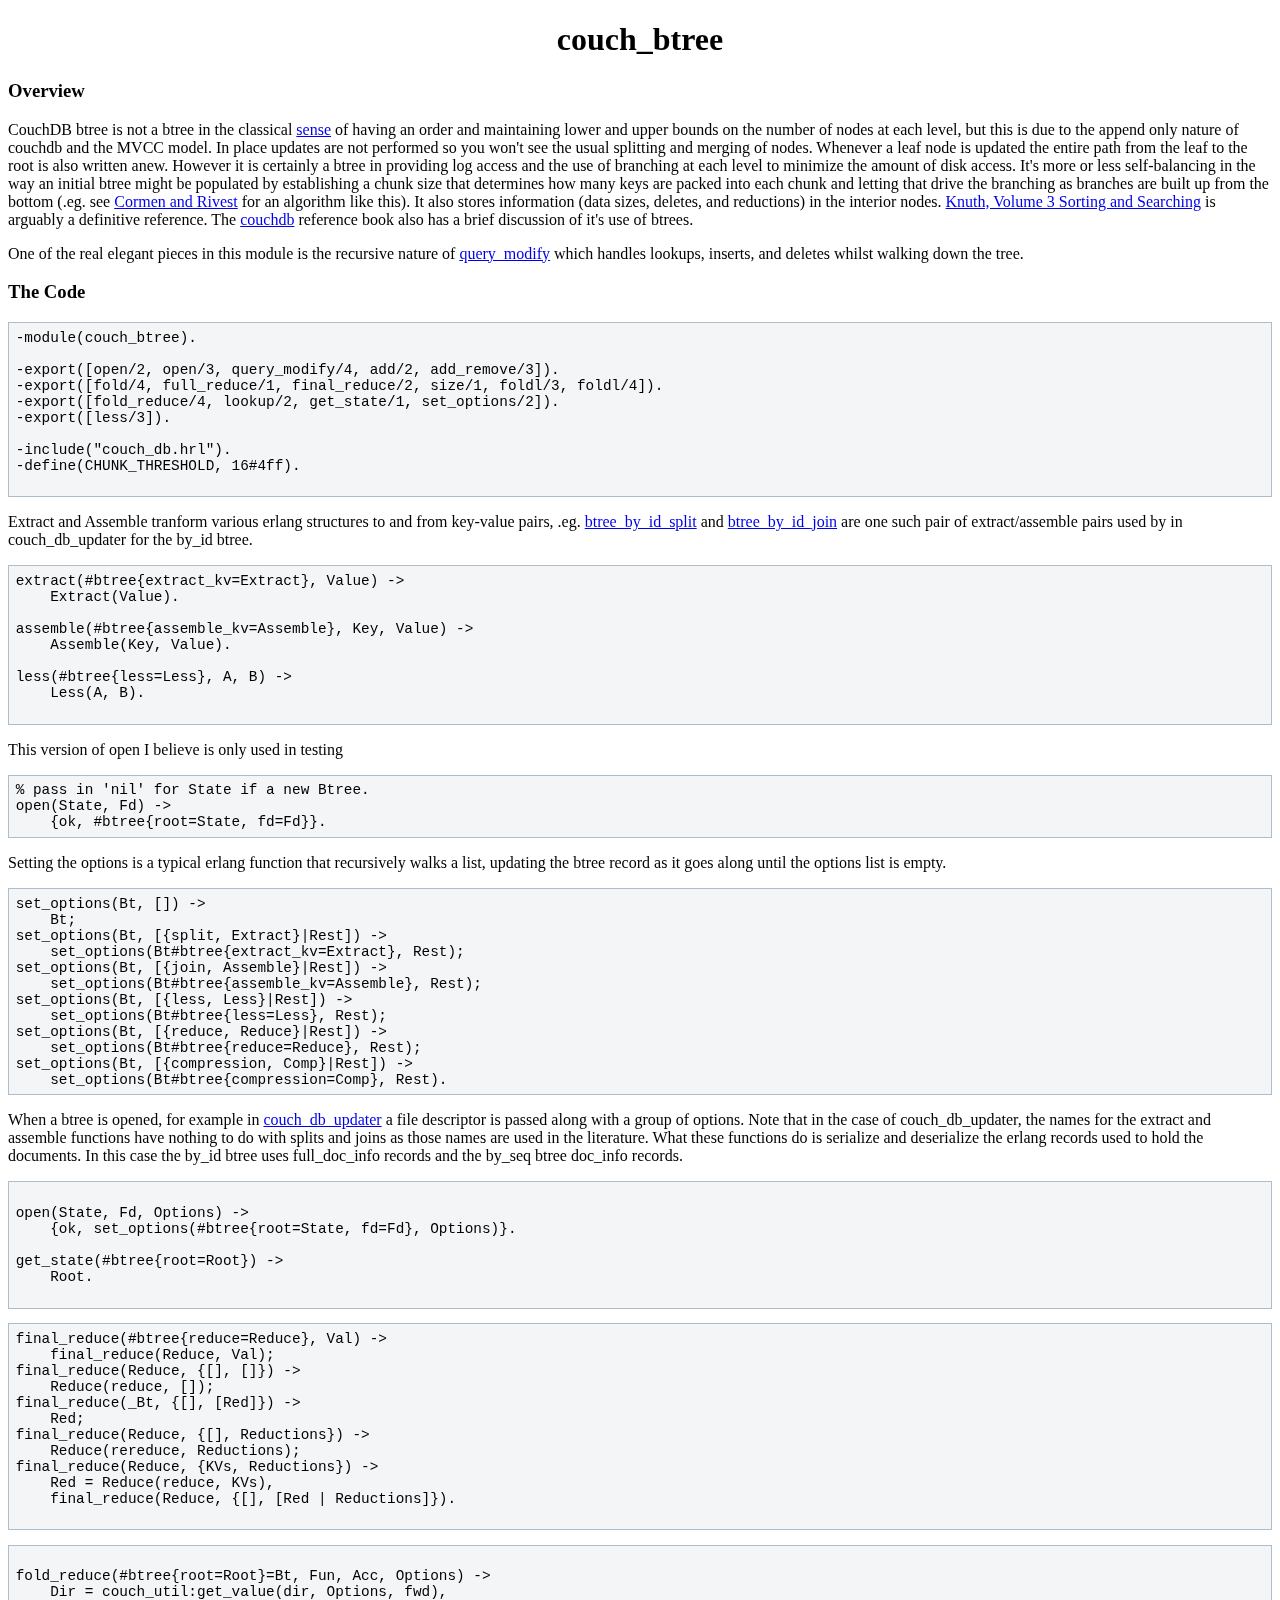
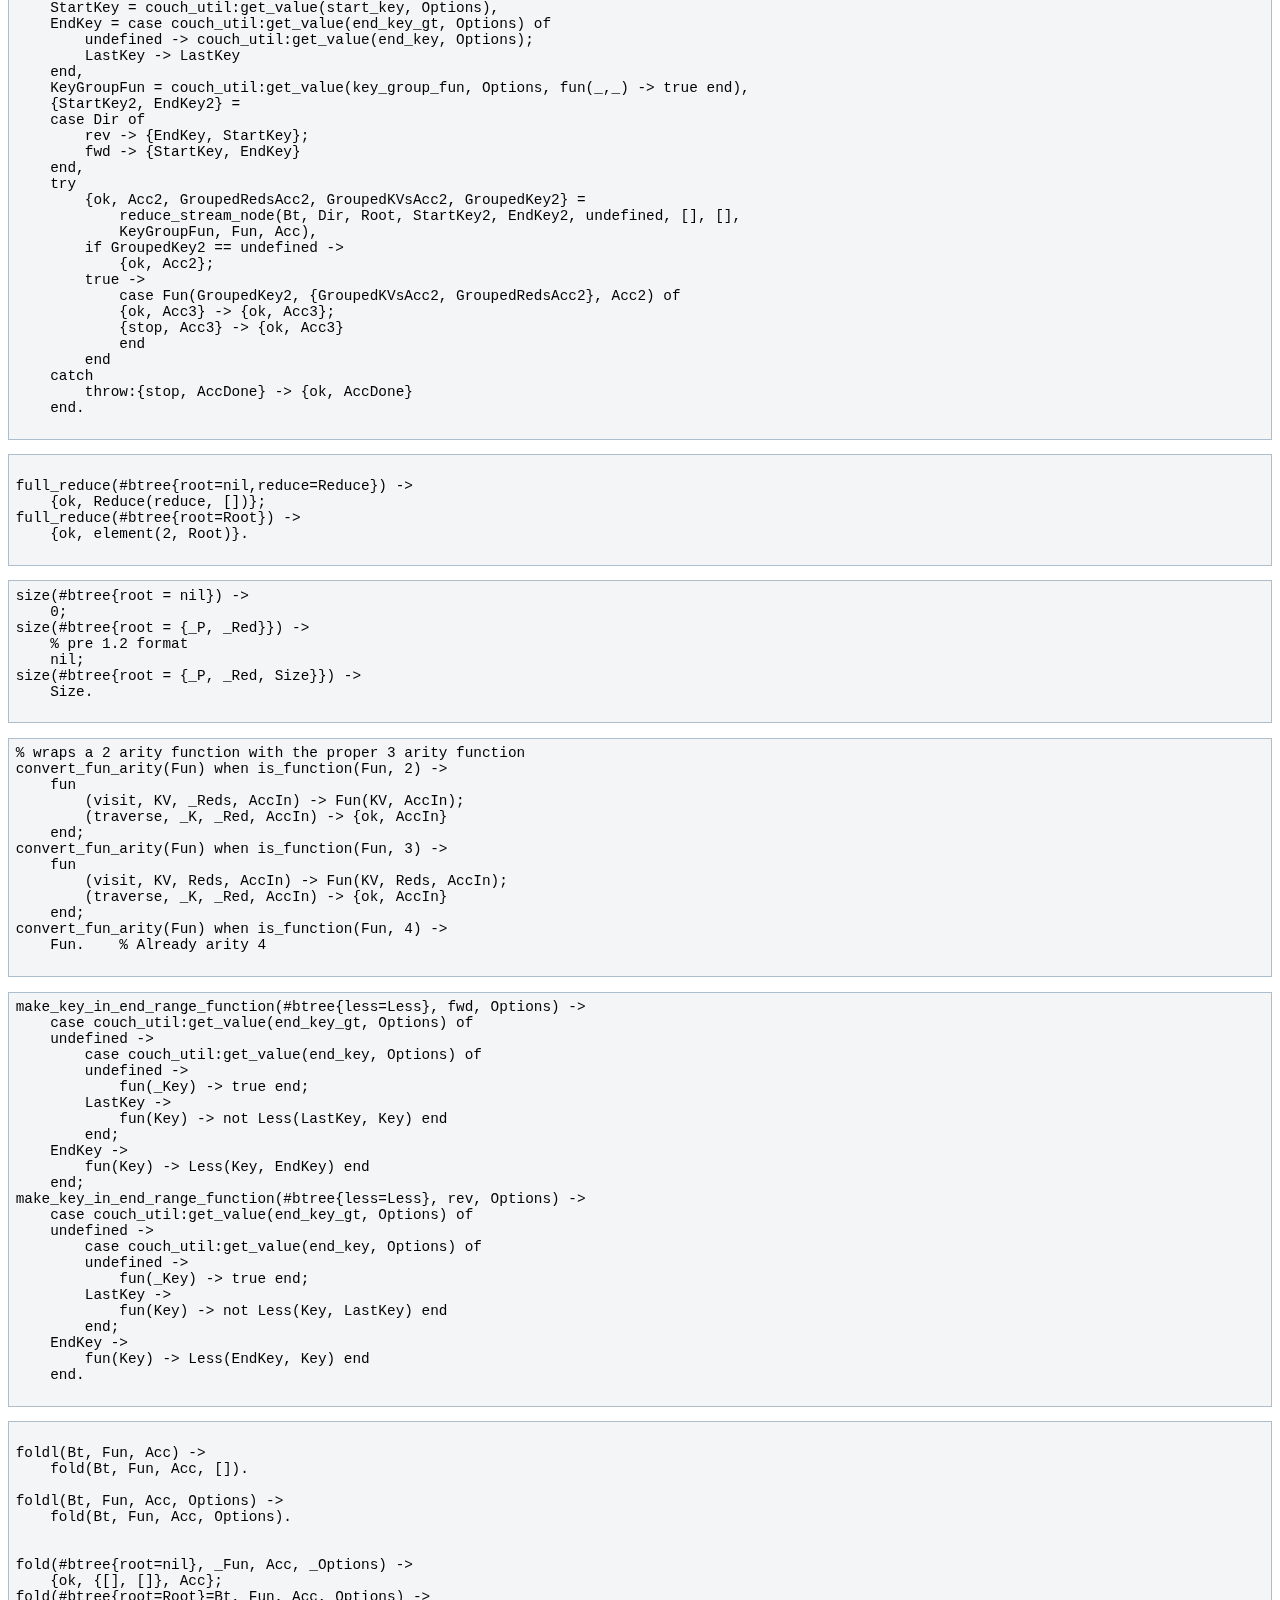
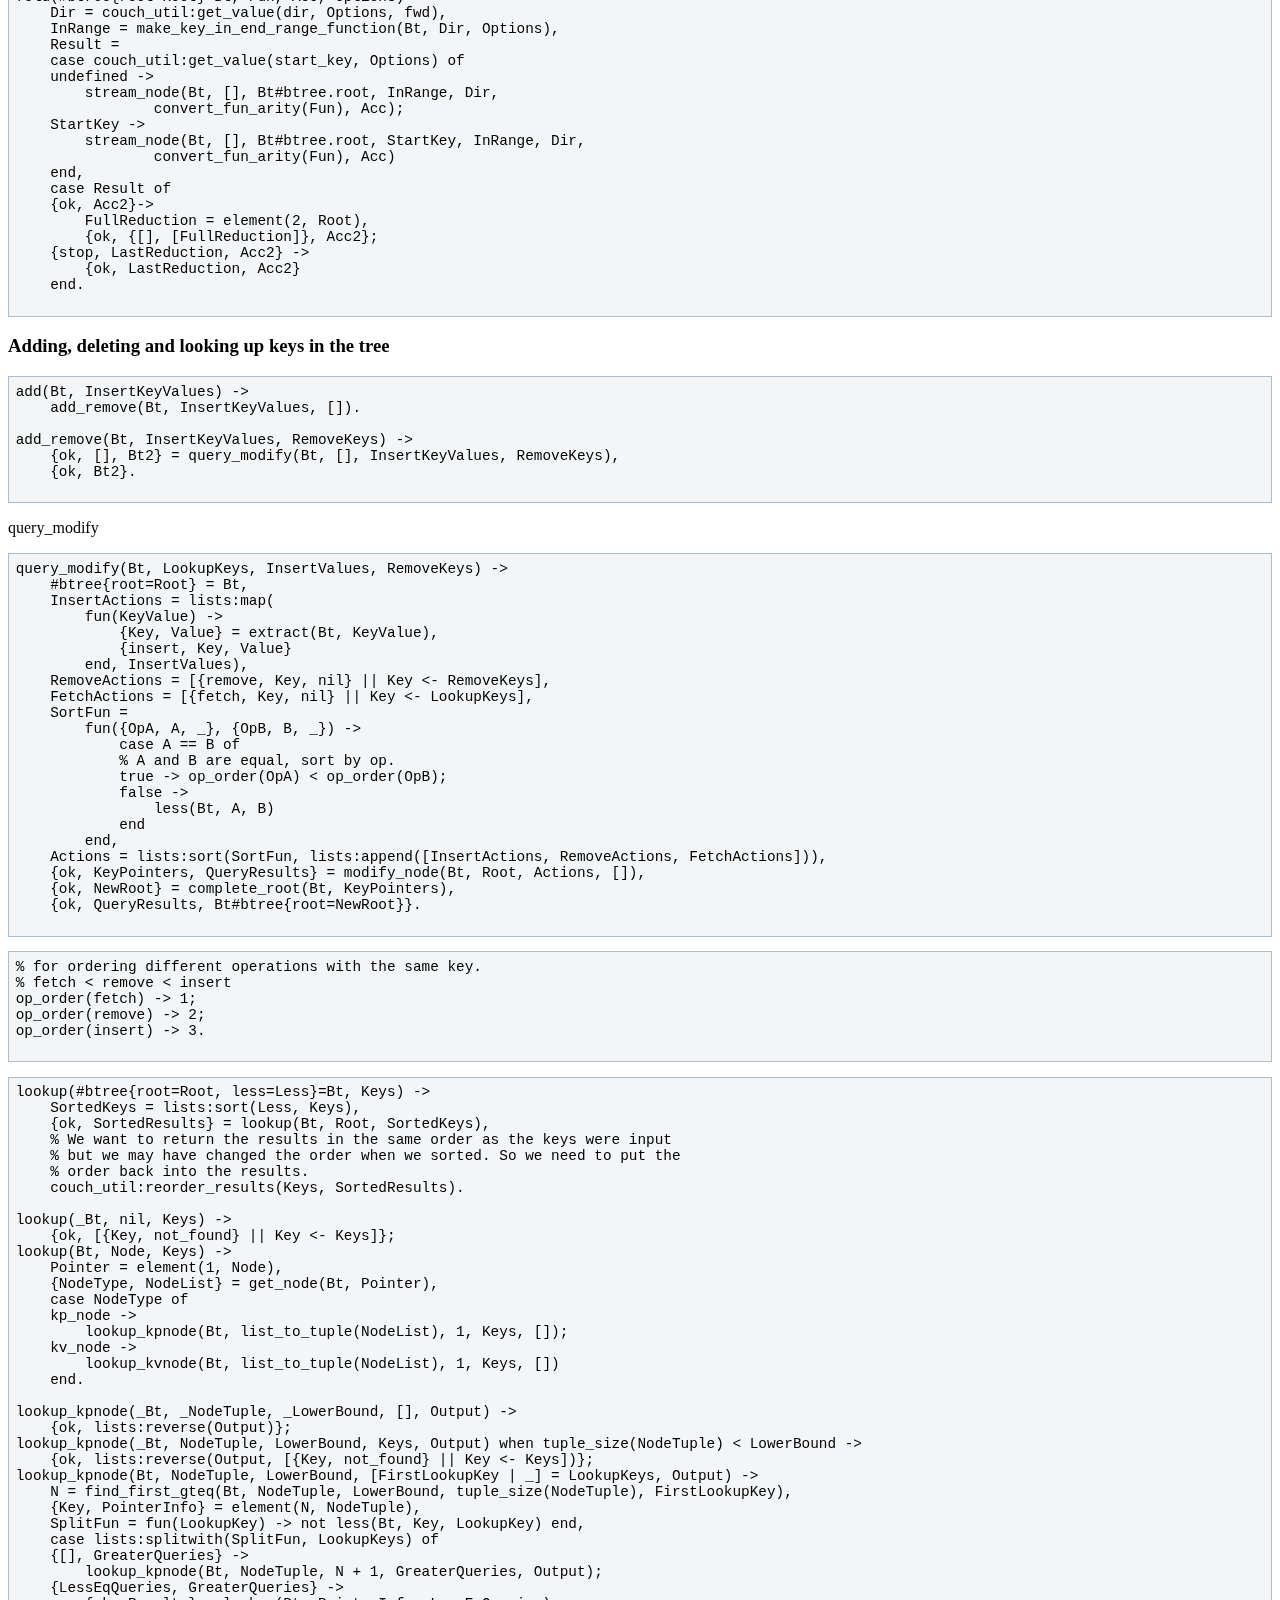
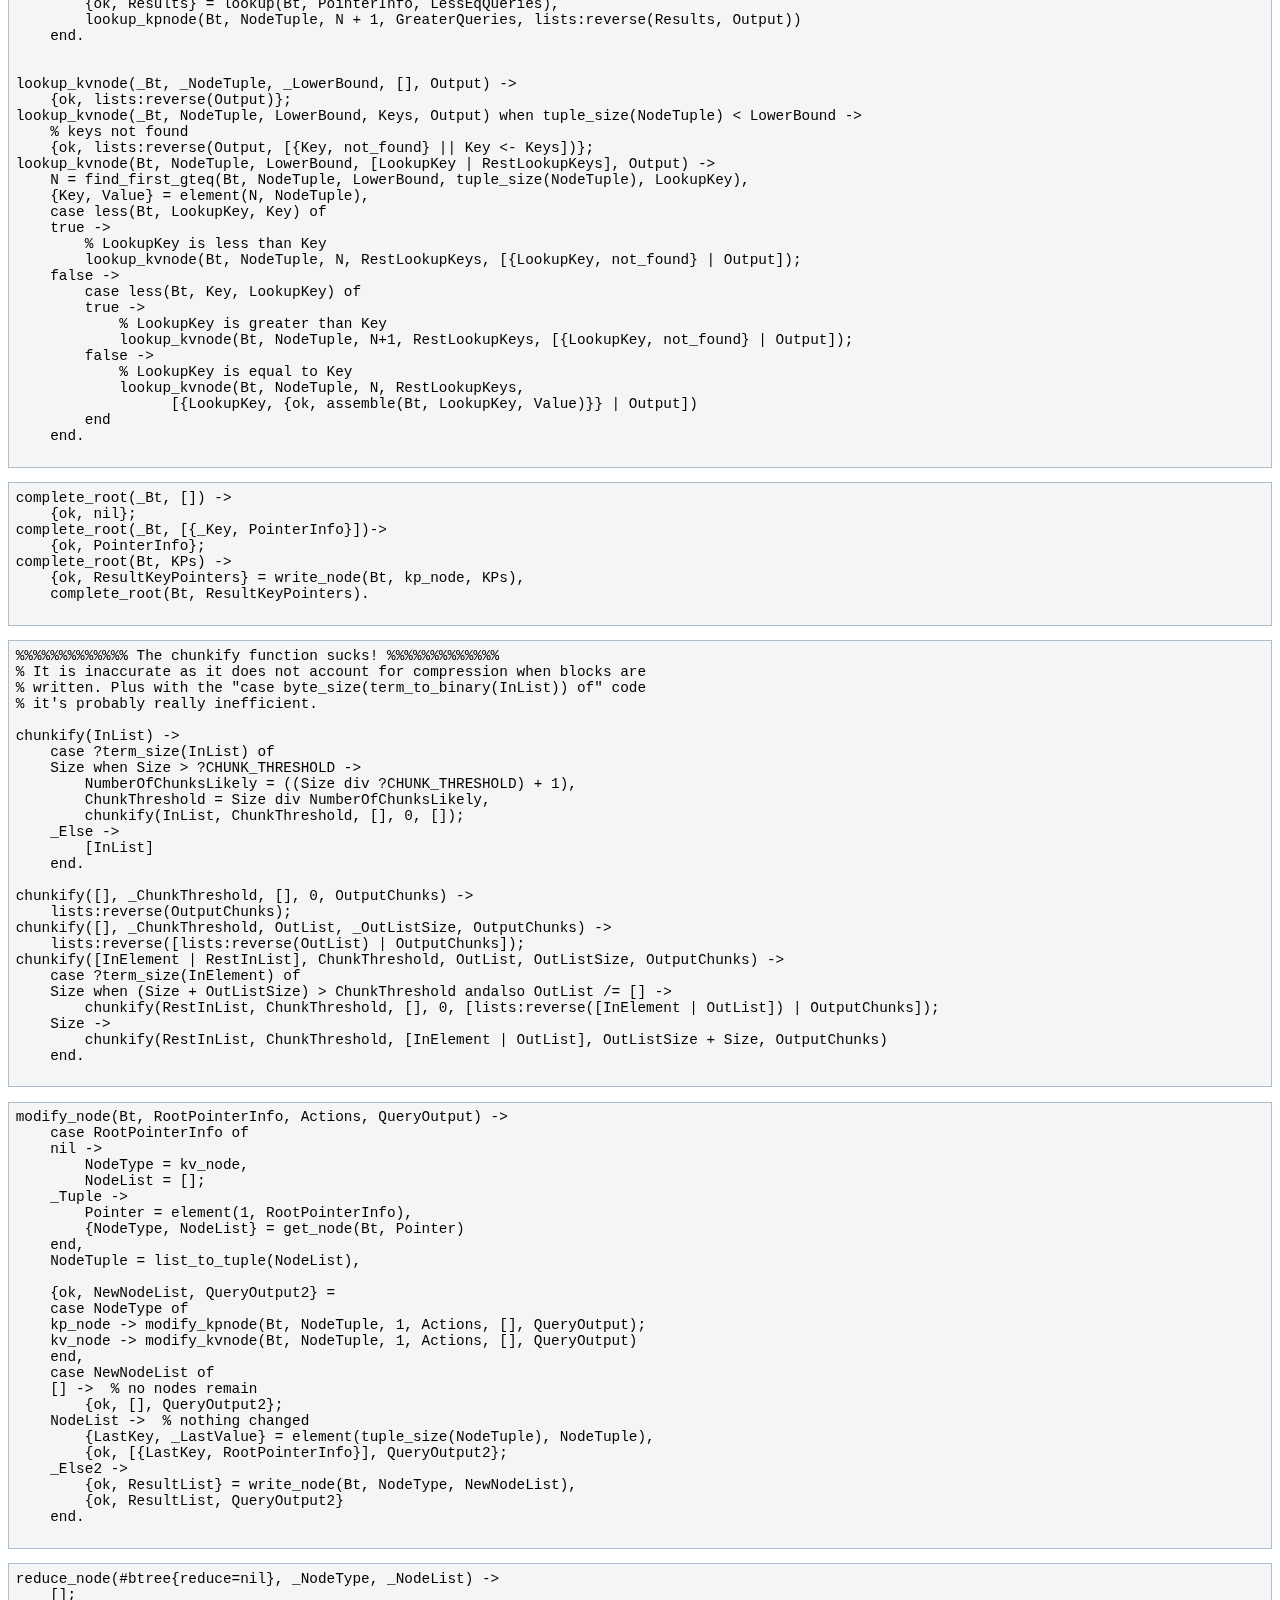
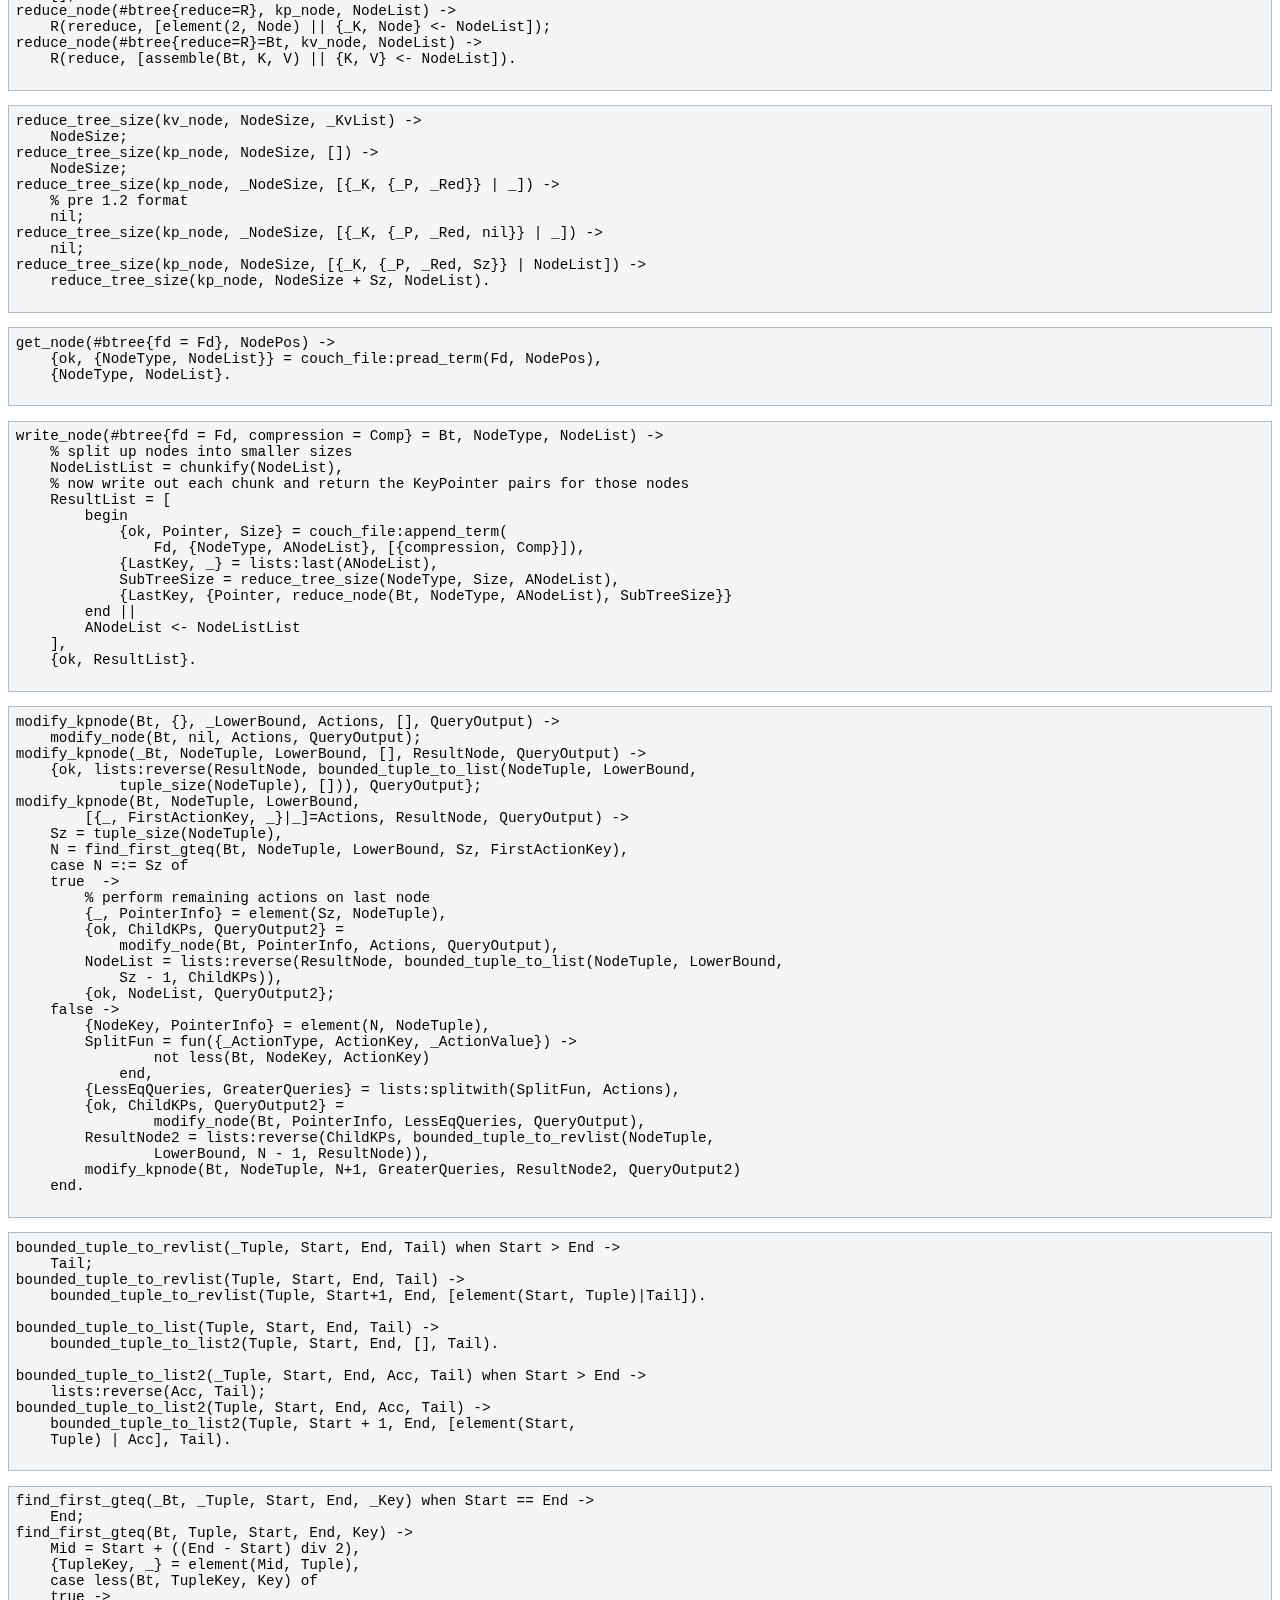
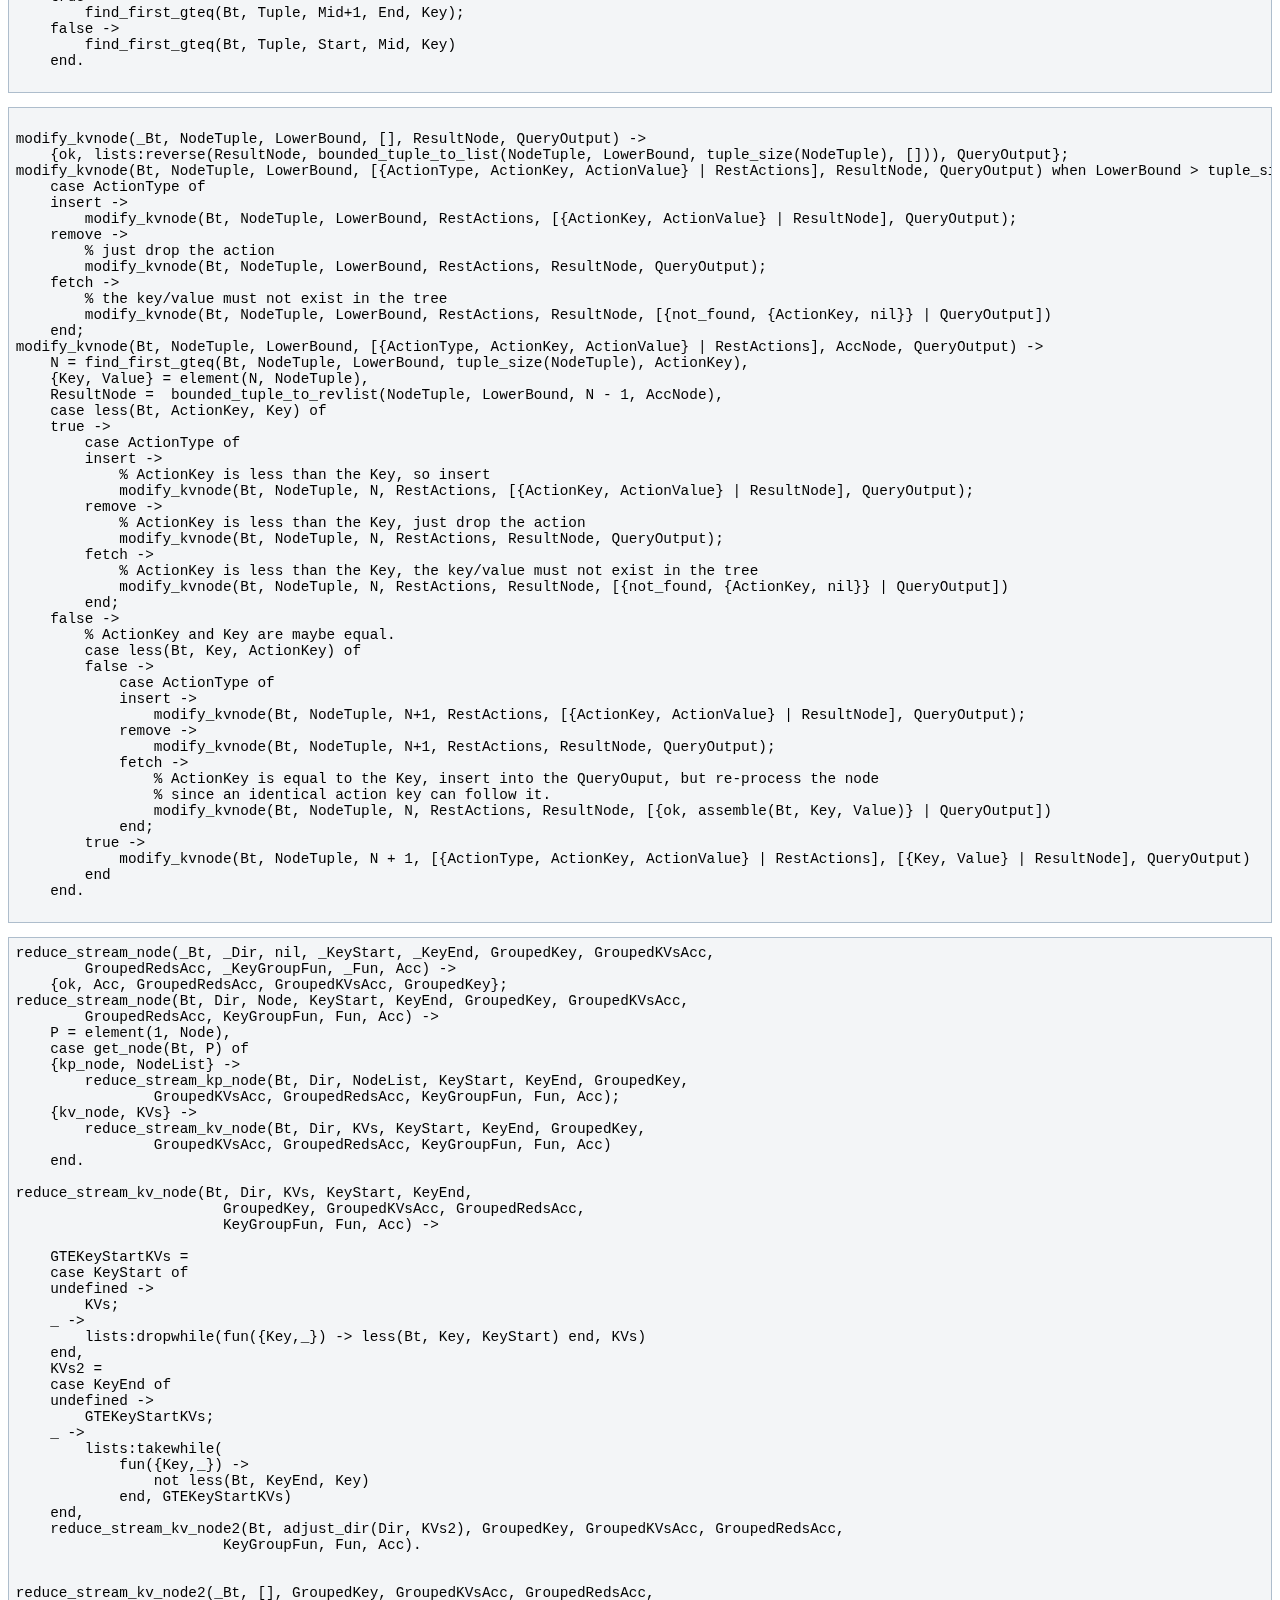
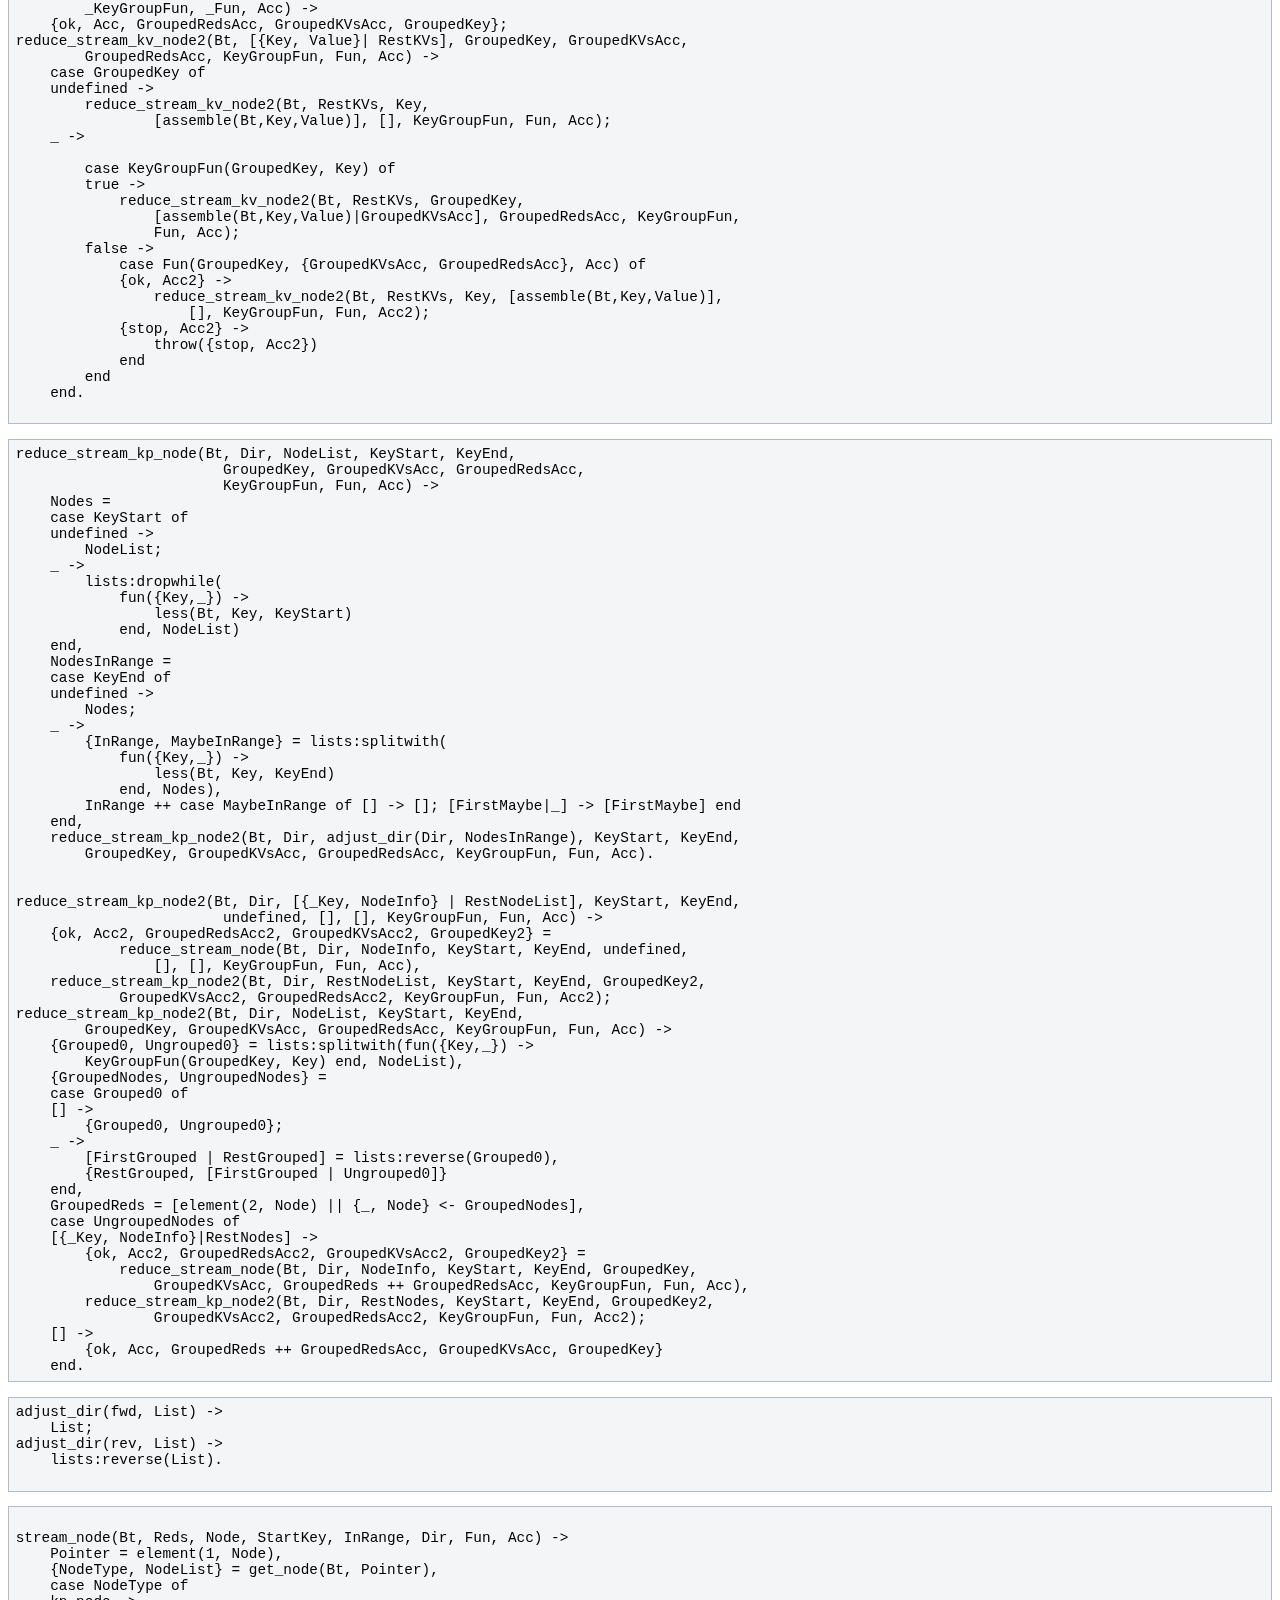
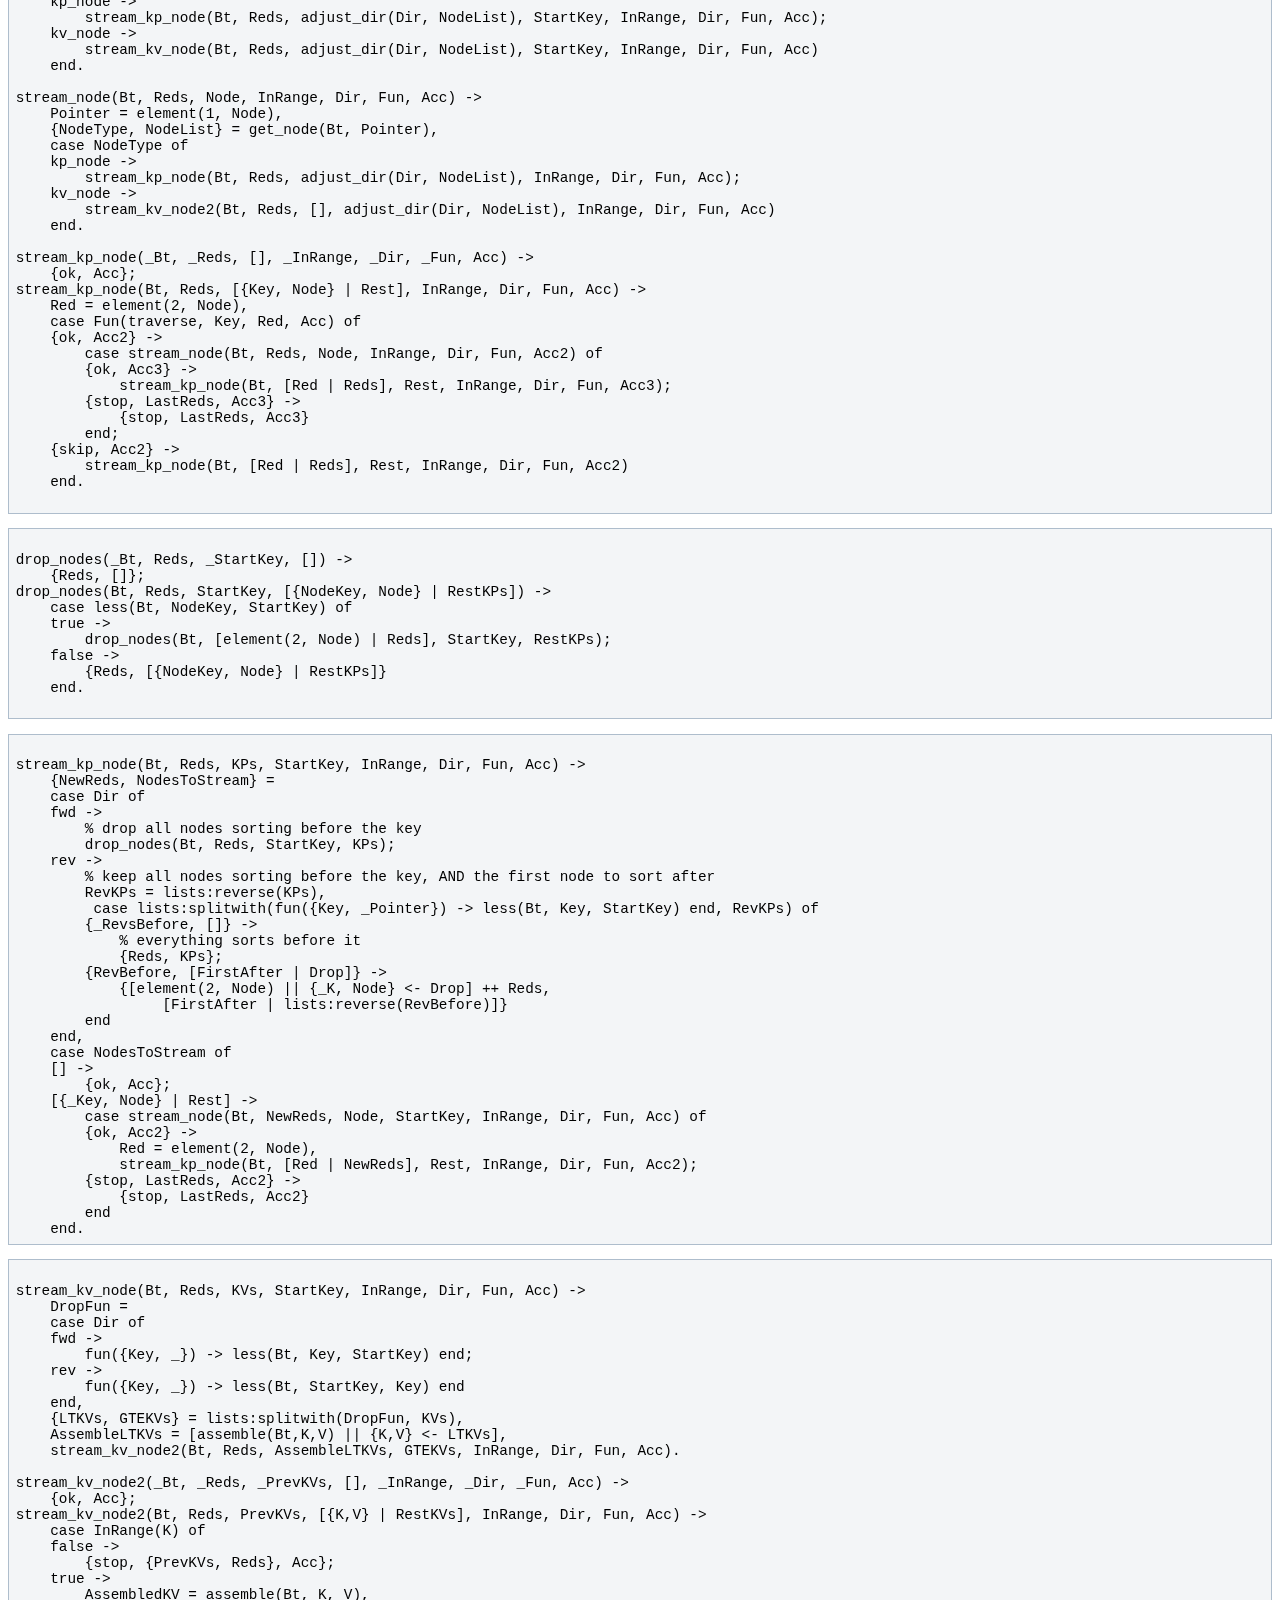
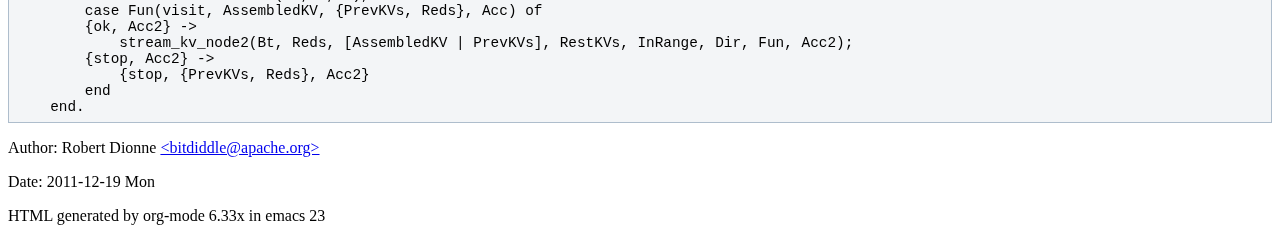
<file: gh-pages/module-docs/couch_btree.html>
<?xml version="1.0" encoding="iso-8859-1"?>
<!DOCTYPE html PUBLIC "-//W3C//DTD XHTML 1.0 Strict//EN"
               "http://www.w3.org/TR/xhtml1/DTD/xhtml1-strict.dtd">
<html xmlns="http://www.w3.org/1999/xhtml"
lang="en" xml:lang="en">
<head>
<title>couch_btree</title>
<meta http-equiv="Content-Type" content="text/html;charset=iso-8859-1"/>
<meta name="generator" content="Org-mode"/>
<meta name="generated" content="2011-12-19 Mon"/>
<meta name="author" content="Robert Dionne"/>
<meta name="description" content=""/>
<meta name="keywords" content=""/>
<style type="text/css">
 <!--/*--><![CDATA[/*><!--*/
  html { font-family: Times, serif; font-size: 12pt; }
  .title  { text-align: center; }
  .todo   { color: red; }
  .done   { color: green; }
  .tag    { background-color: #add8e6; font-weight:normal }
  .target { }
  .timestamp { color: #bebebe; }
  .timestamp-kwd { color: #5f9ea0; }
  p.verse { margin-left: 3% }
  pre {
	border: 1pt solid #AEBDCC;
	background-color: #F3F5F7;
	padding: 5pt;
	font-family: courier, monospace;
        font-size: 90%;
        overflow:auto;
  }
  table { border-collapse: collapse; }
  td, th { vertical-align: top; }
  dt { font-weight: bold; }
  div.figure { padding: 0.5em; }
  div.figure p { text-align: center; }
  .linenr { font-size:smaller }
  .code-highlighted {background-color:#ffff00;}
  .org-info-js_info-navigation { border-style:none; }
  #org-info-js_console-label { font-size:10px; font-weight:bold;
                               white-space:nowrap; }
  .org-info-js_search-highlight {background-color:#ffff00; color:#000000;
                                 font-weight:bold; }
  /*]]>*/-->
</style>
<script type="text/javascript">
<!--/*--><![CDATA[/*><!--*/
 function CodeHighlightOn(elem, id)
 {
   var target = document.getElementById(id);
   if(null != target) {
     elem.cacheClassElem = elem.className;
     elem.cacheClassTarget = target.className;
     target.className = "code-highlighted";
     elem.className   = "code-highlighted";
   }
 }
 function CodeHighlightOff(elem, id)
 {
   var target = document.getElementById(id);
   if(elem.cacheClassElem)
     elem.className = elem.cacheClassElem;
   if(elem.cacheClassTarget)
     target.className = elem.cacheClassTarget;
 }
/*]]>*///-->
</script>
</head>
<body>
<div id="content">

<h1 class="title">couch_btree</h1>


<div id="outline-container-1" class="outline-3">
<h3 id="sec-1">Overview </h3>
<div class="outline-text-3" id="text-1">

<p>CouchDB btree is not a btree in the classical
<a href="http://en.wikipedia.org/wiki/B-tree#Technical_description">sense</a> of having
an order and maintaining lower and upper bounds on the number of nodes
at each level, but this is due to the append only nature of couchdb
and the MVCC model. In place updates are not performed so you won't
see the usual splitting and merging of nodes. Whenever a leaf node is
updated the entire path from the leaf to the root is also written
anew. However it is certainly a btree in providing log access and the
use of branching at each level to minimize the amount of disk
access. It's more or less self-balancing in the way an initial btree
might be populated by establishing a chunk size that determines how
many keys are packed into each chunk and letting that drive the
branching as branches are built up from the bottom (.eg. see <a href="http://en.wikipedia.org/wiki/Introduction_to_Algorithms">Cormen and Rivest</a> for an algorithm like this). It also stores information
(data sizes, deletes, and reductions) in the interior nodes. <a href="http://en.wikipedia.org/wiki/Donald_Knuth">Knuth, Volume 3 Sorting and Searching</a> is arguably a definitive reference. The
<a href="http://guide.couchdb.org/draft/btree.html">couchdb</a> reference book also has a brief discussion of it's
use of btrees.
</p>
<p>
One of the real elegant pieces in this module is the recursive nature
of <a href="#query_modify">query_modify</a> which handles lookups, inserts, and deletes whilst
walking down the tree.
</p>
</div>

</div>

<div id="outline-container-2" class="outline-3">
<h3 id="sec-2">The Code </h3>
<div class="outline-text-3" id="text-2">





<pre class="example">
-module(couch_btree).

-export([open/2, open/3, query_modify/4, add/2, add_remove/3]).
-export([fold/4, full_reduce/1, final_reduce/2, size/1, foldl/3, foldl/4]).
-export([fold_reduce/4, lookup/2, get_state/1, set_options/2]).
-export([less/3]).

-include("couch_db.hrl").
-define(CHUNK_THRESHOLD, 16#4ff).

</pre>




<p>
Extract and Assemble tranform various erlang structures to and from
key-value pairs, .eg. <a href="https://github.com/bdionne/couchdb/blob/couch-docs/src/couchdb/couch_db_updater.erl#L325">btree_by_id_split</a> and <a href="https://github.com/bdionne/couchdb/blob/couch-docs/src/couchdb/couch_db_updater.erl#L346">btree_by_id_join</a> are
one such pair of extract/assemble pairs used by in couch_db_updater
for the by_id btree.
</p>



<pre class="example">
extract(#btree{extract_kv=Extract}, Value) -&gt;
    Extract(Value).

assemble(#btree{assemble_kv=Assemble}, Key, Value) -&gt;
    Assemble(Key, Value).

less(#btree{less=Less}, A, B) -&gt;
    Less(A, B).

</pre>



<p>
This version of open I believe is only used in testing
</p>


<pre class="example">% pass in 'nil' for State if a new Btree.
open(State, Fd) -&gt;
    {ok, #btree{root=State, fd=Fd}}.
</pre>





<p>
Setting the options is a typical erlang function that recursively
walks a list, updating the btree record as it goes along until the
options list is empty.
</p>



<pre class="example">
set_options(Bt, []) -&gt;
    Bt;
set_options(Bt, [{split, Extract}|Rest]) -&gt;
    set_options(Bt#btree{extract_kv=Extract}, Rest);
set_options(Bt, [{join, Assemble}|Rest]) -&gt;
    set_options(Bt#btree{assemble_kv=Assemble}, Rest);
set_options(Bt, [{less, Less}|Rest]) -&gt;
    set_options(Bt#btree{less=Less}, Rest);
set_options(Bt, [{reduce, Reduce}|Rest]) -&gt;
    set_options(Bt#btree{reduce=Reduce}, Rest);
set_options(Bt, [{compression, Comp}|Rest]) -&gt;
    set_options(Bt#btree{compression=Comp}, Rest).
</pre>





<p>
When a btree is opened, for example in <a href="https://github.com/bdionne/couchdb/blob/couch-docs/src/couchdb/couch_db_updater.erl#L441">couch_db_updater</a> a file
descriptor is passed along with a group of options. Note that in the
case of couch_db_updater, the names for the extract and assemble
functions have nothing to do with splits and joins as those names are
used in the literature. What these functions do is serialize and
deserialize the erlang records used to hold the documents. In this
case the by_id btree uses full_doc_info records and the by_seq
btree doc_info records.
</p>



<pre class="example">

open(State, Fd, Options) -&gt;
    {ok, set_options(#btree{root=State, fd=Fd}, Options)}.

get_state(#btree{root=Root}) -&gt;
    Root.

</pre>





<pre class="example">
final_reduce(#btree{reduce=Reduce}, Val) -&gt;
    final_reduce(Reduce, Val);
final_reduce(Reduce, {[], []}) -&gt;
    Reduce(reduce, []);
final_reduce(_Bt, {[], [Red]}) -&gt;
    Red;
final_reduce(Reduce, {[], Reductions}) -&gt;
    Reduce(rereduce, Reductions);
final_reduce(Reduce, {KVs, Reductions}) -&gt;
    Red = Reduce(reduce, KVs),
    final_reduce(Reduce, {[], [Red | Reductions]}).

</pre>





<pre class="example">

fold_reduce(#btree{root=Root}=Bt, Fun, Acc, Options) -&gt;
    Dir = couch_util:get_value(dir, Options, fwd),
    StartKey = couch_util:get_value(start_key, Options),
    EndKey = case couch_util:get_value(end_key_gt, Options) of
        undefined -&gt; couch_util:get_value(end_key, Options);
        LastKey -&gt; LastKey
    end,
    KeyGroupFun = couch_util:get_value(key_group_fun, Options, fun(_,_) -&gt; true end),
    {StartKey2, EndKey2} =
    case Dir of
        rev -&gt; {EndKey, StartKey};
        fwd -&gt; {StartKey, EndKey}
    end,
    try
        {ok, Acc2, GroupedRedsAcc2, GroupedKVsAcc2, GroupedKey2} =
            reduce_stream_node(Bt, Dir, Root, StartKey2, EndKey2, undefined, [], [],
            KeyGroupFun, Fun, Acc),
        if GroupedKey2 == undefined -&gt;
            {ok, Acc2};
        true -&gt;
            case Fun(GroupedKey2, {GroupedKVsAcc2, GroupedRedsAcc2}, Acc2) of
            {ok, Acc3} -&gt; {ok, Acc3};
            {stop, Acc3} -&gt; {ok, Acc3}
            end
        end
    catch
        throw:{stop, AccDone} -&gt; {ok, AccDone}
    end.

</pre>





<pre class="example">

full_reduce(#btree{root=nil,reduce=Reduce}) -&gt;
    {ok, Reduce(reduce, [])};
full_reduce(#btree{root=Root}) -&gt;
    {ok, element(2, Root)}.

</pre>





<pre class="example">
size(#btree{root = nil}) -&gt;
    0;
size(#btree{root = {_P, _Red}}) -&gt;
    % pre 1.2 format
    nil;
size(#btree{root = {_P, _Red, Size}}) -&gt;
    Size.

</pre>





<pre class="example">
% wraps a 2 arity function with the proper 3 arity function
convert_fun_arity(Fun) when is_function(Fun, 2) -&gt;
    fun
        (visit, KV, _Reds, AccIn) -&gt; Fun(KV, AccIn);
        (traverse, _K, _Red, AccIn) -&gt; {ok, AccIn}
    end;
convert_fun_arity(Fun) when is_function(Fun, 3) -&gt;
    fun
        (visit, KV, Reds, AccIn) -&gt; Fun(KV, Reds, AccIn);
        (traverse, _K, _Red, AccIn) -&gt; {ok, AccIn}
    end;
convert_fun_arity(Fun) when is_function(Fun, 4) -&gt;
    Fun.    % Already arity 4

</pre>





<pre class="example">
make_key_in_end_range_function(#btree{less=Less}, fwd, Options) -&gt;
    case couch_util:get_value(end_key_gt, Options) of
    undefined -&gt;
        case couch_util:get_value(end_key, Options) of
        undefined -&gt;
            fun(_Key) -&gt; true end;
        LastKey -&gt;
            fun(Key) -&gt; not Less(LastKey, Key) end
        end;
    EndKey -&gt;
        fun(Key) -&gt; Less(Key, EndKey) end
    end;
make_key_in_end_range_function(#btree{less=Less}, rev, Options) -&gt;
    case couch_util:get_value(end_key_gt, Options) of
    undefined -&gt;
        case couch_util:get_value(end_key, Options) of
        undefined -&gt;
            fun(_Key) -&gt; true end;
        LastKey -&gt;
            fun(Key) -&gt; not Less(Key, LastKey) end
        end;
    EndKey -&gt;
        fun(Key) -&gt; Less(EndKey, Key) end
    end.

</pre>





<pre class="example">

foldl(Bt, Fun, Acc) -&gt;
    fold(Bt, Fun, Acc, []).

foldl(Bt, Fun, Acc, Options) -&gt;
    fold(Bt, Fun, Acc, Options).


fold(#btree{root=nil}, _Fun, Acc, _Options) -&gt;
    {ok, {[], []}, Acc};
fold(#btree{root=Root}=Bt, Fun, Acc, Options) -&gt;
    Dir = couch_util:get_value(dir, Options, fwd),
    InRange = make_key_in_end_range_function(Bt, Dir, Options),
    Result =
    case couch_util:get_value(start_key, Options) of
    undefined -&gt;
        stream_node(Bt, [], Bt#btree.root, InRange, Dir,
                convert_fun_arity(Fun), Acc);
    StartKey -&gt;
        stream_node(Bt, [], Bt#btree.root, StartKey, InRange, Dir,
                convert_fun_arity(Fun), Acc)
    end,
    case Result of
    {ok, Acc2}-&gt;
        FullReduction = element(2, Root),
        {ok, {[], [FullReduction]}, Acc2};
    {stop, LastReduction, Acc2} -&gt;
        {ok, LastReduction, Acc2}
    end.

</pre>




</div>

</div>

<div id="outline-container-3" class="outline-3">
<h3 id="sec-3">Adding, deleting and looking up keys in the tree </h3>
<div class="outline-text-3" id="text-3">





<pre class="example">
add(Bt, InsertKeyValues) -&gt;
    add_remove(Bt, InsertKeyValues, []).

add_remove(Bt, InsertKeyValues, RemoveKeys) -&gt;
    {ok, [], Bt2} = query_modify(Bt, [], InsertKeyValues, RemoveKeys),
    {ok, Bt2}.

</pre>



<p>
<a name="query_modify" class="target">query_modify</a> 
</p>


<pre class="example">query_modify(Bt, LookupKeys, InsertValues, RemoveKeys) -&gt;
    #btree{root=Root} = Bt,
    InsertActions = lists:map(
        fun(KeyValue) -&gt;
            {Key, Value} = extract(Bt, KeyValue),
            {insert, Key, Value}
        end, InsertValues),
    RemoveActions = [{remove, Key, nil} || Key &lt;- RemoveKeys],
    FetchActions = [{fetch, Key, nil} || Key &lt;- LookupKeys],
    SortFun =
        fun({OpA, A, _}, {OpB, B, _}) -&gt;
            case A == B of
            % A and B are equal, sort by op.
            true -&gt; op_order(OpA) &lt; op_order(OpB);
            false -&gt;
                less(Bt, A, B)
            end
        end,
    Actions = lists:sort(SortFun, lists:append([InsertActions, RemoveActions, FetchActions])),
    {ok, KeyPointers, QueryResults} = modify_node(Bt, Root, Actions, []),
    {ok, NewRoot} = complete_root(Bt, KeyPointers),
    {ok, QueryResults, Bt#btree{root=NewRoot}}.

</pre>





<pre class="example">
% for ordering different operations with the same key.
% fetch &lt; remove &lt; insert
op_order(fetch) -&gt; 1;
op_order(remove) -&gt; 2;
op_order(insert) -&gt; 3.

</pre>





<pre class="example">
lookup(#btree{root=Root, less=Less}=Bt, Keys) -&gt;
    SortedKeys = lists:sort(Less, Keys),
    {ok, SortedResults} = lookup(Bt, Root, SortedKeys),
    % We want to return the results in the same order as the keys were input
    % but we may have changed the order when we sorted. So we need to put the
    % order back into the results.
    couch_util:reorder_results(Keys, SortedResults).

lookup(_Bt, nil, Keys) -&gt;
    {ok, [{Key, not_found} || Key &lt;- Keys]};
lookup(Bt, Node, Keys) -&gt;
    Pointer = element(1, Node),
    {NodeType, NodeList} = get_node(Bt, Pointer),
    case NodeType of
    kp_node -&gt;
        lookup_kpnode(Bt, list_to_tuple(NodeList), 1, Keys, []);
    kv_node -&gt;
        lookup_kvnode(Bt, list_to_tuple(NodeList), 1, Keys, [])
    end.

lookup_kpnode(_Bt, _NodeTuple, _LowerBound, [], Output) -&gt;
    {ok, lists:reverse(Output)};
lookup_kpnode(_Bt, NodeTuple, LowerBound, Keys, Output) when tuple_size(NodeTuple) &lt; LowerBound -&gt;
    {ok, lists:reverse(Output, [{Key, not_found} || Key &lt;- Keys])};
lookup_kpnode(Bt, NodeTuple, LowerBound, [FirstLookupKey | _] = LookupKeys, Output) -&gt;
    N = find_first_gteq(Bt, NodeTuple, LowerBound, tuple_size(NodeTuple), FirstLookupKey),
    {Key, PointerInfo} = element(N, NodeTuple),
    SplitFun = fun(LookupKey) -&gt; not less(Bt, Key, LookupKey) end,
    case lists:splitwith(SplitFun, LookupKeys) of
    {[], GreaterQueries} -&gt;
        lookup_kpnode(Bt, NodeTuple, N + 1, GreaterQueries, Output);
    {LessEqQueries, GreaterQueries} -&gt;
        {ok, Results} = lookup(Bt, PointerInfo, LessEqQueries),
        lookup_kpnode(Bt, NodeTuple, N + 1, GreaterQueries, lists:reverse(Results, Output))
    end.


lookup_kvnode(_Bt, _NodeTuple, _LowerBound, [], Output) -&gt;
    {ok, lists:reverse(Output)};
lookup_kvnode(_Bt, NodeTuple, LowerBound, Keys, Output) when tuple_size(NodeTuple) &lt; LowerBound -&gt;
    % keys not found
    {ok, lists:reverse(Output, [{Key, not_found} || Key &lt;- Keys])};
lookup_kvnode(Bt, NodeTuple, LowerBound, [LookupKey | RestLookupKeys], Output) -&gt;
    N = find_first_gteq(Bt, NodeTuple, LowerBound, tuple_size(NodeTuple), LookupKey),
    {Key, Value} = element(N, NodeTuple),
    case less(Bt, LookupKey, Key) of
    true -&gt;
        % LookupKey is less than Key
        lookup_kvnode(Bt, NodeTuple, N, RestLookupKeys, [{LookupKey, not_found} | Output]);
    false -&gt;
        case less(Bt, Key, LookupKey) of
        true -&gt;
            % LookupKey is greater than Key
            lookup_kvnode(Bt, NodeTuple, N+1, RestLookupKeys, [{LookupKey, not_found} | Output]);
        false -&gt;
            % LookupKey is equal to Key
            lookup_kvnode(Bt, NodeTuple, N, RestLookupKeys, 
                  [{LookupKey, {ok, assemble(Bt, LookupKey, Value)}} | Output])
        end
    end.

</pre>





<pre class="example">
complete_root(_Bt, []) -&gt;
    {ok, nil};
complete_root(_Bt, [{_Key, PointerInfo}])-&gt;
    {ok, PointerInfo};
complete_root(Bt, KPs) -&gt;
    {ok, ResultKeyPointers} = write_node(Bt, kp_node, KPs),
    complete_root(Bt, ResultKeyPointers).

</pre>





<pre class="example">
%%%%%%%%%%%%% The chunkify function sucks! %%%%%%%%%%%%%
% It is inaccurate as it does not account for compression when blocks are
% written. Plus with the "case byte_size(term_to_binary(InList)) of" code
% it's probably really inefficient.

chunkify(InList) -&gt;
    case ?term_size(InList) of
    Size when Size &gt; ?CHUNK_THRESHOLD -&gt;
        NumberOfChunksLikely = ((Size div ?CHUNK_THRESHOLD) + 1),
        ChunkThreshold = Size div NumberOfChunksLikely,
        chunkify(InList, ChunkThreshold, [], 0, []);
    _Else -&gt;
        [InList]
    end.

chunkify([], _ChunkThreshold, [], 0, OutputChunks) -&gt;
    lists:reverse(OutputChunks);
chunkify([], _ChunkThreshold, OutList, _OutListSize, OutputChunks) -&gt;
    lists:reverse([lists:reverse(OutList) | OutputChunks]);
chunkify([InElement | RestInList], ChunkThreshold, OutList, OutListSize, OutputChunks) -&gt;
    case ?term_size(InElement) of
    Size when (Size + OutListSize) &gt; ChunkThreshold andalso OutList /= [] -&gt;
        chunkify(RestInList, ChunkThreshold, [], 0, [lists:reverse([InElement | OutList]) | OutputChunks]);
    Size -&gt;
        chunkify(RestInList, ChunkThreshold, [InElement | OutList], OutListSize + Size, OutputChunks)
    end.

</pre>





<pre class="example">
modify_node(Bt, RootPointerInfo, Actions, QueryOutput) -&gt;
    case RootPointerInfo of
    nil -&gt;
        NodeType = kv_node,
        NodeList = [];
    _Tuple -&gt;
        Pointer = element(1, RootPointerInfo),
        {NodeType, NodeList} = get_node(Bt, Pointer)
    end,
    NodeTuple = list_to_tuple(NodeList),

    {ok, NewNodeList, QueryOutput2} =
    case NodeType of
    kp_node -&gt; modify_kpnode(Bt, NodeTuple, 1, Actions, [], QueryOutput);
    kv_node -&gt; modify_kvnode(Bt, NodeTuple, 1, Actions, [], QueryOutput)
    end,
    case NewNodeList of
    [] -&gt;  % no nodes remain
        {ok, [], QueryOutput2};
    NodeList -&gt;  % nothing changed
        {LastKey, _LastValue} = element(tuple_size(NodeTuple), NodeTuple),
        {ok, [{LastKey, RootPointerInfo}], QueryOutput2};
    _Else2 -&gt;
        {ok, ResultList} = write_node(Bt, NodeType, NewNodeList),
        {ok, ResultList, QueryOutput2}
    end.

</pre>





<pre class="example">
reduce_node(#btree{reduce=nil}, _NodeType, _NodeList) -&gt;
    [];
reduce_node(#btree{reduce=R}, kp_node, NodeList) -&gt;
    R(rereduce, [element(2, Node) || {_K, Node} &lt;- NodeList]);
reduce_node(#btree{reduce=R}=Bt, kv_node, NodeList) -&gt;
    R(reduce, [assemble(Bt, K, V) || {K, V} &lt;- NodeList]).

</pre>





<pre class="example">
reduce_tree_size(kv_node, NodeSize, _KvList) -&gt;
    NodeSize;
reduce_tree_size(kp_node, NodeSize, []) -&gt;
    NodeSize;
reduce_tree_size(kp_node, _NodeSize, [{_K, {_P, _Red}} | _]) -&gt;
    % pre 1.2 format
    nil;
reduce_tree_size(kp_node, _NodeSize, [{_K, {_P, _Red, nil}} | _]) -&gt;
    nil;
reduce_tree_size(kp_node, NodeSize, [{_K, {_P, _Red, Sz}} | NodeList]) -&gt;
    reduce_tree_size(kp_node, NodeSize + Sz, NodeList).

</pre>





<pre class="example">
get_node(#btree{fd = Fd}, NodePos) -&gt;
    {ok, {NodeType, NodeList}} = couch_file:pread_term(Fd, NodePos),
    {NodeType, NodeList}.

</pre>





<pre class="example">
write_node(#btree{fd = Fd, compression = Comp} = Bt, NodeType, NodeList) -&gt;
    % split up nodes into smaller sizes
    NodeListList = chunkify(NodeList),
    % now write out each chunk and return the KeyPointer pairs for those nodes
    ResultList = [
        begin
            {ok, Pointer, Size} = couch_file:append_term(
                Fd, {NodeType, ANodeList}, [{compression, Comp}]),
            {LastKey, _} = lists:last(ANodeList),
            SubTreeSize = reduce_tree_size(NodeType, Size, ANodeList),
            {LastKey, {Pointer, reduce_node(Bt, NodeType, ANodeList), SubTreeSize}}
        end ||
        ANodeList &lt;- NodeListList
    ],
    {ok, ResultList}.

</pre>





<pre class="example">
modify_kpnode(Bt, {}, _LowerBound, Actions, [], QueryOutput) -&gt;
    modify_node(Bt, nil, Actions, QueryOutput);
modify_kpnode(_Bt, NodeTuple, LowerBound, [], ResultNode, QueryOutput) -&gt;
    {ok, lists:reverse(ResultNode, bounded_tuple_to_list(NodeTuple, LowerBound,
            tuple_size(NodeTuple), [])), QueryOutput};
modify_kpnode(Bt, NodeTuple, LowerBound,
        [{_, FirstActionKey, _}|_]=Actions, ResultNode, QueryOutput) -&gt;
    Sz = tuple_size(NodeTuple),
    N = find_first_gteq(Bt, NodeTuple, LowerBound, Sz, FirstActionKey),
    case N =:= Sz of
    true  -&gt;
        % perform remaining actions on last node
        {_, PointerInfo} = element(Sz, NodeTuple),
        {ok, ChildKPs, QueryOutput2} =
            modify_node(Bt, PointerInfo, Actions, QueryOutput),
        NodeList = lists:reverse(ResultNode, bounded_tuple_to_list(NodeTuple, LowerBound,
            Sz - 1, ChildKPs)),
        {ok, NodeList, QueryOutput2};
    false -&gt;
        {NodeKey, PointerInfo} = element(N, NodeTuple),
        SplitFun = fun({_ActionType, ActionKey, _ActionValue}) -&gt;
                not less(Bt, NodeKey, ActionKey)
            end,
        {LessEqQueries, GreaterQueries} = lists:splitwith(SplitFun, Actions),
        {ok, ChildKPs, QueryOutput2} =
                modify_node(Bt, PointerInfo, LessEqQueries, QueryOutput),
        ResultNode2 = lists:reverse(ChildKPs, bounded_tuple_to_revlist(NodeTuple,
                LowerBound, N - 1, ResultNode)),
        modify_kpnode(Bt, NodeTuple, N+1, GreaterQueries, ResultNode2, QueryOutput2)
    end.

</pre>





<pre class="example">
bounded_tuple_to_revlist(_Tuple, Start, End, Tail) when Start &gt; End -&gt;
    Tail;
bounded_tuple_to_revlist(Tuple, Start, End, Tail) -&gt;
    bounded_tuple_to_revlist(Tuple, Start+1, End, [element(Start, Tuple)|Tail]).

bounded_tuple_to_list(Tuple, Start, End, Tail) -&gt;
    bounded_tuple_to_list2(Tuple, Start, End, [], Tail).

bounded_tuple_to_list2(_Tuple, Start, End, Acc, Tail) when Start &gt; End -&gt;
    lists:reverse(Acc, Tail);
bounded_tuple_to_list2(Tuple, Start, End, Acc, Tail) -&gt;
    bounded_tuple_to_list2(Tuple, Start + 1, End, [element(Start,
    Tuple) | Acc], Tail).

</pre>





<pre class="example">
find_first_gteq(_Bt, _Tuple, Start, End, _Key) when Start == End -&gt;
    End;
find_first_gteq(Bt, Tuple, Start, End, Key) -&gt;
    Mid = Start + ((End - Start) div 2),
    {TupleKey, _} = element(Mid, Tuple),
    case less(Bt, TupleKey, Key) of
    true -&gt;
        find_first_gteq(Bt, Tuple, Mid+1, End, Key);
    false -&gt;
        find_first_gteq(Bt, Tuple, Start, Mid, Key)
    end.

</pre>





<pre class="example">

modify_kvnode(_Bt, NodeTuple, LowerBound, [], ResultNode, QueryOutput) -&gt;
    {ok, lists:reverse(ResultNode, bounded_tuple_to_list(NodeTuple, LowerBound, tuple_size(NodeTuple), [])), QueryOutput};
modify_kvnode(Bt, NodeTuple, LowerBound, [{ActionType, ActionKey, ActionValue} | RestActions], ResultNode, QueryOutput) when LowerBound &gt; tuple_size(NodeTuple) -&gt;
    case ActionType of
    insert -&gt;
        modify_kvnode(Bt, NodeTuple, LowerBound, RestActions, [{ActionKey, ActionValue} | ResultNode], QueryOutput);
    remove -&gt;
        % just drop the action
        modify_kvnode(Bt, NodeTuple, LowerBound, RestActions, ResultNode, QueryOutput);
    fetch -&gt;
        % the key/value must not exist in the tree
        modify_kvnode(Bt, NodeTuple, LowerBound, RestActions, ResultNode, [{not_found, {ActionKey, nil}} | QueryOutput])
    end;
modify_kvnode(Bt, NodeTuple, LowerBound, [{ActionType, ActionKey, ActionValue} | RestActions], AccNode, QueryOutput) -&gt;
    N = find_first_gteq(Bt, NodeTuple, LowerBound, tuple_size(NodeTuple), ActionKey),
    {Key, Value} = element(N, NodeTuple),
    ResultNode =  bounded_tuple_to_revlist(NodeTuple, LowerBound, N - 1, AccNode),
    case less(Bt, ActionKey, Key) of
    true -&gt;
        case ActionType of
        insert -&gt;
            % ActionKey is less than the Key, so insert
            modify_kvnode(Bt, NodeTuple, N, RestActions, [{ActionKey, ActionValue} | ResultNode], QueryOutput);
        remove -&gt;
            % ActionKey is less than the Key, just drop the action
            modify_kvnode(Bt, NodeTuple, N, RestActions, ResultNode, QueryOutput);
        fetch -&gt;
            % ActionKey is less than the Key, the key/value must not exist in the tree
            modify_kvnode(Bt, NodeTuple, N, RestActions, ResultNode, [{not_found, {ActionKey, nil}} | QueryOutput])
        end;
    false -&gt;
        % ActionKey and Key are maybe equal.
        case less(Bt, Key, ActionKey) of
        false -&gt;
            case ActionType of
            insert -&gt;
                modify_kvnode(Bt, NodeTuple, N+1, RestActions, [{ActionKey, ActionValue} | ResultNode], QueryOutput);
            remove -&gt;
                modify_kvnode(Bt, NodeTuple, N+1, RestActions, ResultNode, QueryOutput);
            fetch -&gt;
                % ActionKey is equal to the Key, insert into the QueryOuput, but re-process the node
                % since an identical action key can follow it.
                modify_kvnode(Bt, NodeTuple, N, RestActions, ResultNode, [{ok, assemble(Bt, Key, Value)} | QueryOutput])
            end;
        true -&gt;
            modify_kvnode(Bt, NodeTuple, N + 1, [{ActionType, ActionKey, ActionValue} | RestActions], [{Key, Value} | ResultNode], QueryOutput)
        end
    end.

</pre>





<pre class="example">
reduce_stream_node(_Bt, _Dir, nil, _KeyStart, _KeyEnd, GroupedKey, GroupedKVsAcc,
        GroupedRedsAcc, _KeyGroupFun, _Fun, Acc) -&gt;
    {ok, Acc, GroupedRedsAcc, GroupedKVsAcc, GroupedKey};
reduce_stream_node(Bt, Dir, Node, KeyStart, KeyEnd, GroupedKey, GroupedKVsAcc,
        GroupedRedsAcc, KeyGroupFun, Fun, Acc) -&gt;
    P = element(1, Node),
    case get_node(Bt, P) of
    {kp_node, NodeList} -&gt;
        reduce_stream_kp_node(Bt, Dir, NodeList, KeyStart, KeyEnd, GroupedKey,
                GroupedKVsAcc, GroupedRedsAcc, KeyGroupFun, Fun, Acc);
    {kv_node, KVs} -&gt;
        reduce_stream_kv_node(Bt, Dir, KVs, KeyStart, KeyEnd, GroupedKey,
                GroupedKVsAcc, GroupedRedsAcc, KeyGroupFun, Fun, Acc)
    end.

reduce_stream_kv_node(Bt, Dir, KVs, KeyStart, KeyEnd,
                        GroupedKey, GroupedKVsAcc, GroupedRedsAcc,
                        KeyGroupFun, Fun, Acc) -&gt;

    GTEKeyStartKVs =
    case KeyStart of
    undefined -&gt;
        KVs;
    _ -&gt;
        lists:dropwhile(fun({Key,_}) -&gt; less(Bt, Key, KeyStart) end, KVs)
    end,
    KVs2 =
    case KeyEnd of
    undefined -&gt;
        GTEKeyStartKVs;
    _ -&gt;
        lists:takewhile(
            fun({Key,_}) -&gt;
                not less(Bt, KeyEnd, Key)
            end, GTEKeyStartKVs)
    end,
    reduce_stream_kv_node2(Bt, adjust_dir(Dir, KVs2), GroupedKey, GroupedKVsAcc, GroupedRedsAcc,
                        KeyGroupFun, Fun, Acc).


reduce_stream_kv_node2(_Bt, [], GroupedKey, GroupedKVsAcc, GroupedRedsAcc,
        _KeyGroupFun, _Fun, Acc) -&gt;
    {ok, Acc, GroupedRedsAcc, GroupedKVsAcc, GroupedKey};
reduce_stream_kv_node2(Bt, [{Key, Value}| RestKVs], GroupedKey, GroupedKVsAcc,
        GroupedRedsAcc, KeyGroupFun, Fun, Acc) -&gt;
    case GroupedKey of
    undefined -&gt;
        reduce_stream_kv_node2(Bt, RestKVs, Key,
                [assemble(Bt,Key,Value)], [], KeyGroupFun, Fun, Acc);
    _ -&gt;

        case KeyGroupFun(GroupedKey, Key) of
        true -&gt;
            reduce_stream_kv_node2(Bt, RestKVs, GroupedKey,
                [assemble(Bt,Key,Value)|GroupedKVsAcc], GroupedRedsAcc, KeyGroupFun,
                Fun, Acc);
        false -&gt;
            case Fun(GroupedKey, {GroupedKVsAcc, GroupedRedsAcc}, Acc) of
            {ok, Acc2} -&gt;
                reduce_stream_kv_node2(Bt, RestKVs, Key, [assemble(Bt,Key,Value)],
                    [], KeyGroupFun, Fun, Acc2);
            {stop, Acc2} -&gt;
                throw({stop, Acc2})
            end
        end
    end.

</pre>





<pre class="example">
reduce_stream_kp_node(Bt, Dir, NodeList, KeyStart, KeyEnd,
                        GroupedKey, GroupedKVsAcc, GroupedRedsAcc,
                        KeyGroupFun, Fun, Acc) -&gt;
    Nodes =
    case KeyStart of
    undefined -&gt;
        NodeList;
    _ -&gt;
        lists:dropwhile(
            fun({Key,_}) -&gt;
                less(Bt, Key, KeyStart)
            end, NodeList)
    end,
    NodesInRange =
    case KeyEnd of
    undefined -&gt;
        Nodes;
    _ -&gt;
        {InRange, MaybeInRange} = lists:splitwith(
            fun({Key,_}) -&gt;
                less(Bt, Key, KeyEnd)
            end, Nodes),
        InRange ++ case MaybeInRange of [] -&gt; []; [FirstMaybe|_] -&gt; [FirstMaybe] end
    end,
    reduce_stream_kp_node2(Bt, Dir, adjust_dir(Dir, NodesInRange), KeyStart, KeyEnd,
        GroupedKey, GroupedKVsAcc, GroupedRedsAcc, KeyGroupFun, Fun, Acc).


reduce_stream_kp_node2(Bt, Dir, [{_Key, NodeInfo} | RestNodeList], KeyStart, KeyEnd,
                        undefined, [], [], KeyGroupFun, Fun, Acc) -&gt;
    {ok, Acc2, GroupedRedsAcc2, GroupedKVsAcc2, GroupedKey2} =
            reduce_stream_node(Bt, Dir, NodeInfo, KeyStart, KeyEnd, undefined,
                [], [], KeyGroupFun, Fun, Acc),
    reduce_stream_kp_node2(Bt, Dir, RestNodeList, KeyStart, KeyEnd, GroupedKey2,
            GroupedKVsAcc2, GroupedRedsAcc2, KeyGroupFun, Fun, Acc2);
reduce_stream_kp_node2(Bt, Dir, NodeList, KeyStart, KeyEnd,
        GroupedKey, GroupedKVsAcc, GroupedRedsAcc, KeyGroupFun, Fun, Acc) -&gt;
    {Grouped0, Ungrouped0} = lists:splitwith(fun({Key,_}) -&gt;
        KeyGroupFun(GroupedKey, Key) end, NodeList),
    {GroupedNodes, UngroupedNodes} =
    case Grouped0 of
    [] -&gt;
        {Grouped0, Ungrouped0};
    _ -&gt;
        [FirstGrouped | RestGrouped] = lists:reverse(Grouped0),
        {RestGrouped, [FirstGrouped | Ungrouped0]}
    end,
    GroupedReds = [element(2, Node) || {_, Node} &lt;- GroupedNodes],
    case UngroupedNodes of
    [{_Key, NodeInfo}|RestNodes] -&gt;
        {ok, Acc2, GroupedRedsAcc2, GroupedKVsAcc2, GroupedKey2} =
            reduce_stream_node(Bt, Dir, NodeInfo, KeyStart, KeyEnd, GroupedKey,
                GroupedKVsAcc, GroupedReds ++ GroupedRedsAcc, KeyGroupFun, Fun, Acc),
        reduce_stream_kp_node2(Bt, Dir, RestNodes, KeyStart, KeyEnd, GroupedKey2,
                GroupedKVsAcc2, GroupedRedsAcc2, KeyGroupFun, Fun, Acc2);
    [] -&gt;
        {ok, Acc, GroupedReds ++ GroupedRedsAcc, GroupedKVsAcc, GroupedKey}
    end.
</pre>





<pre class="example">
adjust_dir(fwd, List) -&gt;
    List;
adjust_dir(rev, List) -&gt;
    lists:reverse(List).

</pre>





<pre class="example">

stream_node(Bt, Reds, Node, StartKey, InRange, Dir, Fun, Acc) -&gt;
    Pointer = element(1, Node),
    {NodeType, NodeList} = get_node(Bt, Pointer),
    case NodeType of
    kp_node -&gt;
        stream_kp_node(Bt, Reds, adjust_dir(Dir, NodeList), StartKey, InRange, Dir, Fun, Acc);
    kv_node -&gt;
        stream_kv_node(Bt, Reds, adjust_dir(Dir, NodeList), StartKey, InRange, Dir, Fun, Acc)
    end.

stream_node(Bt, Reds, Node, InRange, Dir, Fun, Acc) -&gt;
    Pointer = element(1, Node),
    {NodeType, NodeList} = get_node(Bt, Pointer),
    case NodeType of
    kp_node -&gt;
        stream_kp_node(Bt, Reds, adjust_dir(Dir, NodeList), InRange, Dir, Fun, Acc);
    kv_node -&gt;
        stream_kv_node2(Bt, Reds, [], adjust_dir(Dir, NodeList), InRange, Dir, Fun, Acc)
    end.

stream_kp_node(_Bt, _Reds, [], _InRange, _Dir, _Fun, Acc) -&gt;
    {ok, Acc};
stream_kp_node(Bt, Reds, [{Key, Node} | Rest], InRange, Dir, Fun, Acc) -&gt;
    Red = element(2, Node),
    case Fun(traverse, Key, Red, Acc) of
    {ok, Acc2} -&gt;
        case stream_node(Bt, Reds, Node, InRange, Dir, Fun, Acc2) of
        {ok, Acc3} -&gt;
            stream_kp_node(Bt, [Red | Reds], Rest, InRange, Dir, Fun, Acc3);
        {stop, LastReds, Acc3} -&gt;
            {stop, LastReds, Acc3}
        end;
    {skip, Acc2} -&gt;
        stream_kp_node(Bt, [Red | Reds], Rest, InRange, Dir, Fun, Acc2)
    end.

</pre>





<pre class="example">

drop_nodes(_Bt, Reds, _StartKey, []) -&gt;
    {Reds, []};
drop_nodes(Bt, Reds, StartKey, [{NodeKey, Node} | RestKPs]) -&gt;
    case less(Bt, NodeKey, StartKey) of
    true -&gt;
        drop_nodes(Bt, [element(2, Node) | Reds], StartKey, RestKPs);
    false -&gt;
        {Reds, [{NodeKey, Node} | RestKPs]}
    end.

</pre>





<pre class="example">

stream_kp_node(Bt, Reds, KPs, StartKey, InRange, Dir, Fun, Acc) -&gt;
    {NewReds, NodesToStream} =
    case Dir of
    fwd -&gt;
        % drop all nodes sorting before the key
        drop_nodes(Bt, Reds, StartKey, KPs);
    rev -&gt;
        % keep all nodes sorting before the key, AND the first node to sort after
        RevKPs = lists:reverse(KPs),
         case lists:splitwith(fun({Key, _Pointer}) -&gt; less(Bt, Key, StartKey) end, RevKPs) of
        {_RevsBefore, []} -&gt;
            % everything sorts before it
            {Reds, KPs};
        {RevBefore, [FirstAfter | Drop]} -&gt;
            {[element(2, Node) || {_K, Node} &lt;- Drop] ++ Reds,
                 [FirstAfter | lists:reverse(RevBefore)]}
        end
    end,
    case NodesToStream of
    [] -&gt;
        {ok, Acc};
    [{_Key, Node} | Rest] -&gt;
        case stream_node(Bt, NewReds, Node, StartKey, InRange, Dir, Fun, Acc) of
        {ok, Acc2} -&gt;
            Red = element(2, Node),
            stream_kp_node(Bt, [Red | NewReds], Rest, InRange, Dir, Fun, Acc2);
        {stop, LastReds, Acc2} -&gt;
            {stop, LastReds, Acc2}
        end
    end.
</pre>





<pre class="example">

stream_kv_node(Bt, Reds, KVs, StartKey, InRange, Dir, Fun, Acc) -&gt;
    DropFun =
    case Dir of
    fwd -&gt;
        fun({Key, _}) -&gt; less(Bt, Key, StartKey) end;
    rev -&gt;
        fun({Key, _}) -&gt; less(Bt, StartKey, Key) end
    end,
    {LTKVs, GTEKVs} = lists:splitwith(DropFun, KVs),
    AssembleLTKVs = [assemble(Bt,K,V) || {K,V} &lt;- LTKVs],
    stream_kv_node2(Bt, Reds, AssembleLTKVs, GTEKVs, InRange, Dir, Fun, Acc).

stream_kv_node2(_Bt, _Reds, _PrevKVs, [], _InRange, _Dir, _Fun, Acc) -&gt;
    {ok, Acc};
stream_kv_node2(Bt, Reds, PrevKVs, [{K,V} | RestKVs], InRange, Dir, Fun, Acc) -&gt;
    case InRange(K) of
    false -&gt;
        {stop, {PrevKVs, Reds}, Acc};
    true -&gt;
        AssembledKV = assemble(Bt, K, V),
        case Fun(visit, AssembledKV, {PrevKVs, Reds}, Acc) of
        {ok, Acc2} -&gt;
            stream_kv_node2(Bt, Reds, [AssembledKV | PrevKVs], RestKVs, InRange, Dir, Fun, Acc2);
        {stop, Acc2} -&gt;
            {stop, {PrevKVs, Reds}, Acc2}
        end
    end.
</pre>



</div>
</div>
<div id="postamble">
<p class="author"> Author: Robert Dionne
<a href="mailto:bitdiddle@apache.org">&lt;bitdiddle@apache.org&gt;</a>
</p>
<p class="date"> Date: 2011-12-19 Mon</p>
<p class="creator">HTML generated by org-mode 6.33x in emacs 23</p>
</div>
</div>
</body>
</html>
</file>
